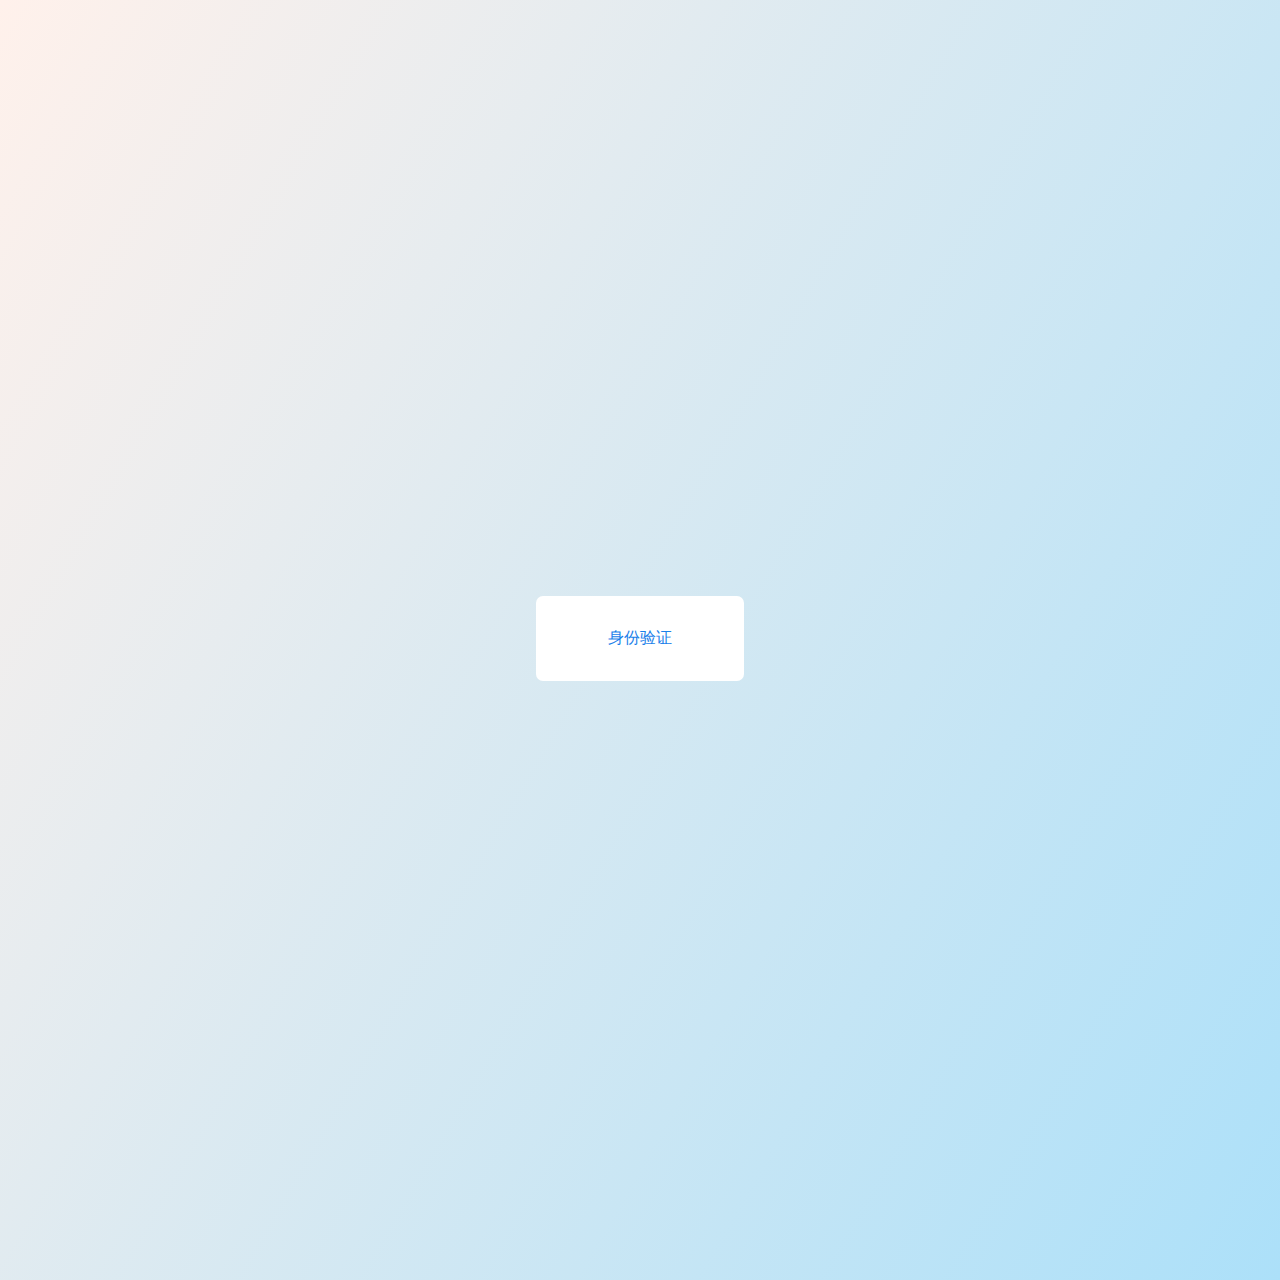
<file: src/main/webapp/index.html>
<!DOCTYPE html>
<html lang="zh" class="no-js">
<head>
	<meta charset="UTF-8">
	<meta http-equiv="X-UA-Compatible" content="IE=edge,chrome=1"> 
	<meta name="viewport" content="width=device-width, initial-scale=1.0">
	<title>登录</title>
	<link rel="stylesheet" type="text/css" href="static/css/base.css" />
	<script>document.documentElement.className="js";var supportsCssVars=function(){var e,t=document.createElement("style");return t.innerHTML="root: { --tmp-var: bold; }",document.head.appendChild(t),e=!!(window.CSS&&window.CSS.supports&&window.CSS.supports("font-weight","var(--tmp-var)")),t.parentNode.removeChild(t),e};supportsCssVars()||alert("Please view this demo in a modern browser that supports CSS Variables.");</script>
</head>
<body class="demo-1">
		<svg class="hidden">
			<symbol id="icon-arrow" viewBox="0 0 24 24">
				<title>arrow</title>
				<polygon points="6.3,12.8 20.9,12.8 20.9,11.2 6.3,11.2 10.2,7.2 9,6 3.1,12 9,18 10.2,16.8 "/>
			</symbol>
			<symbol id="icon-drop" viewBox="0 0 24 24">
				<title>drop</title>
				<path d="M12,21c-3.6,0-6.6-3-6.6-6.6C5.4,11,10.8,4,11.4,3.2C11.6,3.1,11.8,3,12,3s0.4,0.1,0.6,0.3c0.6,0.8,6.1,7.8,6.1,11.2C18.6,18.1,15.6,21,12,21zM12,4.8c-1.8,2.4-5.2,7.4-5.2,9.6c0,2.9,2.3,5.2,5.2,5.2s5.2-2.3,5.2-5.2C17.2,12.2,13.8,7.3,12,4.8z"/><path d="M12,18.2c-0.4,0-0.7-0.3-0.7-0.7s0.3-0.7,0.7-0.7c1.3,0,2.4-1.1,2.4-2.4c0-0.4,0.3-0.7,0.7-0.7c0.4,0,0.7,0.3,0.7,0.7C15.8,16.5,14.1,18.2,12,18.2z"/>
			</symbol>
			<svg id="icon-github" viewBox="0 0 33 33">
				<title>github</title>
				<path d="M16.608.455C7.614.455.32 7.748.32 16.745c0 7.197 4.667 13.302 11.14 15.456.815.15 1.112-.353 1.112-.785 0-.386-.014-1.411-.022-2.77-4.531.984-5.487-2.184-5.487-2.184-.741-1.882-1.809-2.383-1.809-2.383-1.479-1.01.112-.99.112-.99 1.635.115 2.495 1.679 2.495 1.679 1.453 2.489 3.813 1.77 4.741 1.353.148-1.052.569-1.77 1.034-2.177-3.617-.411-7.42-1.809-7.42-8.051 0-1.778.635-3.233 1.677-4.371-.168-.412-.727-2.069.16-4.311 0 0 1.367-.438 4.479 1.67a15.602 15.602 0 0 1 4.078-.549 15.62 15.62 0 0 1 4.078.549c3.11-2.108 4.475-1.67 4.475-1.67.889 2.242.33 3.899.163 4.311C26.37 12.66 27 14.115 27 15.893c0 6.258-3.809 7.635-7.437 8.038.584.503 1.105 1.497 1.105 3.017 0 2.177-.02 3.934-.02 4.468 0 .436.294.943 1.12.784 6.468-2.159 11.131-8.26 11.131-15.455 0-8.997-7.294-16.29-16.291-16.29"></path>
			</svg>
			<svg id="icon-rewind" viewBox="0 0 36 20">
				<title>rewind</title>
				<path d="M16.315.061c.543 0 .984.44.984.984v17.217c0 .543-.44.983-.984.983L.328 10.391s-.738-.738 0-1.476C1.066 8.178 16.315.061 16.315.061zM35.006.061c.543 0 .984.44.984.984v17.217c0 .543-.44.984-.984.984L19.019 10.39s-.738-.738 0-1.475C19.757 8.178 35.006.06 35.006.06z"/>
			</svg>
		</svg>
		<main>
			</div>
			<div class="grid" style="background-color: white;">

				<div class="grid__item theme-11">
					<button class="action"><svg class="icon icon--rewind"><use xlink:href="#icon-rewind"></use></svg></button>
					<button class="particles-button" onclick="work()">身份验证</button>
				</div>

			</div>
		</main>
		<script src='static/js/anime.min.js'></script>
	    <script src='static/js/particles.js'></script>
	    <script src='static/js/demo.js'></script>
	</body>
</html>
<script src="//g.alicdn.com/dingding/dingtalk-jsapi/2.0.57/dingtalk.open.js"></script>
<script>


	dd.config({
		agentId: '${config.agentId}', // 必填，微应用ID
		corpId: '${config.corpId}',//必填，企业ID
		timeStamp: ${config.timeStamp}, // 必填，生成签名的时间戳
		nonceStr: '${config.nonceStr}', // 必填，生成签名的随机串
		signature: '${config.signature}', // 必填，签名
		type:0,   //选填。0表示微应用的jsapi,1表示服务窗的jsapi；不填默认为0。该参数从dingtalk.js的0.8.3版本开始支持
		jsApiList : [
			'runtime.info',
			'biz.contact.choose',
			'device.notification.confirm',
			'device.notification.alert',
			'device.notification.prompt',
			'biz.ding.post',
			'device.geolocation.get'
		] // 必填，需要使用的jsapi列表，注意：不要带dd。
	});

	var code = '';
	dd.ready(function() {
		dd.runtime.permission.requestAuthCode({
			corpId: "ding3b3dcea5f0fbedba35c2f4657eb6378f", // 企业id
			onSuccess: function (info) {
				code = info.code // 通过该免登授权码可以获取用户身份
			}});
	});

	function work() {
		window.location.href = "genergy/getWork?code="+code;
	}
</script>
</file>
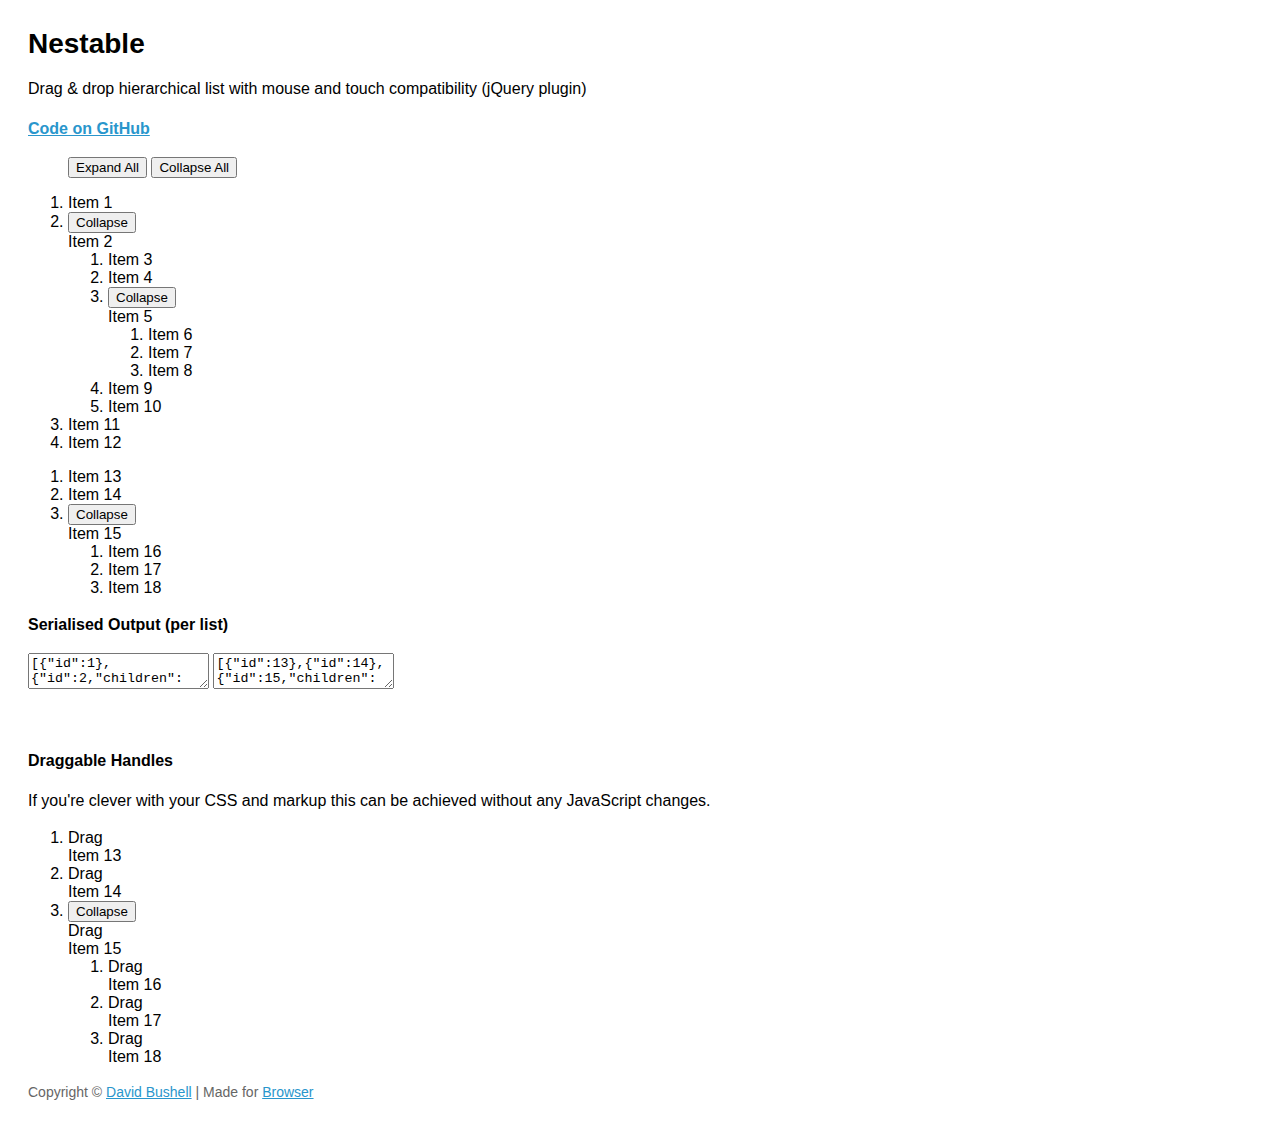
<file: src/main/webapp/static/js/nestable/index.html>
<!DOCTYPE html>
<!--[if lt IE 7]> <html lang="en" class="lt-ie9 lt-ie8 lt-ie7"> <![endif]-->
<!--[if IE 7]>    <html lang="en" class="lt-ie9 lt-ie8"> <![endif]-->
<!--[if IE 8]>    <html lang="en" class="lt-ie9"> <![endif]-->
<!--[if IE 9]>    <html lang="en" class="ie9"> <![endif]-->
<!--[if gt IE 9]><!--> <html lang="en"> <!--<![endif]-->
<head>
    <meta charset="utf-8">
    <meta name="viewport" content="width=device-width, initial-scale=1, minimum-scale=1">
    <title>Nestable</title>
    <style type="text/css">

.cf:after { visibility: hidden; display: block; font-size: 0; content: " "; clear: both; height: 0; }
* html .cf { zoom: 1; }
*:first-child+html .cf { zoom: 1; }

html { margin: 0; padding: 0; }
body { font-size: 100%; margin: 0; padding: 1.75em; font-family: 'Helvetica Neue', Arial, sans-serif; }

h1 { font-size: 1.75em; margin: 0 0 0.6em 0; }

a { color: #2996cc; }
a:hover { text-decoration: none; }

p { line-height: 1.5em; }
.small { color: #666; font-size: 0.875em; }
.large { font-size: 1.25em; }



    </style>
</head>
<body>

    <h1>Nestable</h1>

    <p>Drag &amp; drop hierarchical list with mouse and touch compatibility (jQuery plugin)</p>

    <p><strong><a href="https://github.com/dbushell/Nestable">Code on GitHub</a></strong></p>

    <menu id="nestable-menu">
        <button type="button" data-action="expand-all">Expand All</button>
        <button type="button" data-action="collapse-all">Collapse All</button>
    </menu>

    <div class="cf nestable-lists">

        <div class="dd" id="nestable">
            <ol class="dd-list">
                <li class="dd-item" data-id="1">
                    <div class="dd-handle">Item 1</div>
                </li>
                <li class="dd-item" data-id="2">
                    <div class="dd-handle">Item 2</div>
                    <ol class="dd-list">
                        <li class="dd-item" data-id="3"><div class="dd-handle">Item 3</div></li>
                        <li class="dd-item" data-id="4"><div class="dd-handle">Item 4</div></li>
                        <li class="dd-item" data-id="5">
                            <div class="dd-handle">Item 5</div>
                            <ol class="dd-list">
                                <li class="dd-item" data-id="6"><div class="dd-handle">Item 6</div></li>
                                <li class="dd-item" data-id="7"><div class="dd-handle">Item 7</div></li>
                                <li class="dd-item" data-id="8"><div class="dd-handle">Item 8</div></li>
                            </ol>
                        </li>
                        <li class="dd-item" data-id="9"><div class="dd-handle">Item 9</div></li>
                        <li class="dd-item" data-id="10"><div class="dd-handle">Item 10</div></li>
                    </ol>
                </li>
                <li class="dd-item" data-id="11">
                    <div class="dd-handle">Item 11</div>
                </li>
                <li class="dd-item" data-id="12">
                    <div class="dd-handle">Item 12</div>
                </li>
            </ol>
        </div>

        <div class="dd" id="nestable2">
            <ol class="dd-list">
                <li class="dd-item" data-id="13">
                    <div class="dd-handle">Item 13</div>
                </li>
                <li class="dd-item" data-id="14">
                    <div class="dd-handle">Item 14</div>
                </li>
                <li class="dd-item" data-id="15">
                    <div class="dd-handle">Item 15</div>
                    <ol class="dd-list">
                        <li class="dd-item" data-id="16"><div class="dd-handle">Item 16</div></li>
                        <li class="dd-item" data-id="17"><div class="dd-handle">Item 17</div></li>
                        <li class="dd-item" data-id="18"><div class="dd-handle">Item 18</div></li>
                    </ol>
                </li>
            </ol>
        </div>

    </div>

    <p><strong>Serialised Output (per list)</strong></p>

    <textarea id="nestable-output"></textarea>
    <textarea id="nestable2-output"></textarea>

    <p>&nbsp;</p>

    <div class="cf nestable-lists">

    <p><strong>Draggable Handles</strong></p>

    <p>If you're clever with your CSS and markup this can be achieved without any JavaScript changes.</p>

        <div class="dd" id="nestable3">
            <ol class="dd-list">
                <li class="dd-item dd3-item" data-id="13">
                    <div class="dd-handle dd3-handle">Drag</div><div class="dd3-content">Item 13</div>
                </li>
                <li class="dd-item dd3-item" data-id="14">
                    <div class="dd-handle dd3-handle">Drag</div><div class="dd3-content">Item 14</div>
                </li>
                <li class="dd-item dd3-item" data-id="15">
                    <div class="dd-handle dd3-handle">Drag</div><div class="dd3-content">Item 15</div>
                    <ol class="dd-list">
                        <li class="dd-item dd3-item" data-id="16">
                            <div class="dd-handle dd3-handle">Drag</div><div class="dd3-content">Item 16</div>
                        </li>
                        <li class="dd-item dd3-item" data-id="17">
                            <div class="dd-handle dd3-handle">Drag</div><div class="dd3-content">Item 17</div>
                        </li>
                        <li class="dd-item dd3-item" data-id="18">
                            <div class="dd-handle dd3-handle">Drag</div><div class="dd3-content">Item 18</div>
                        </li>
                    </ol>
                </li>
            </ol>
        </div>

    </div>

    <p class="small">Copyright &copy; <a href="http://dbushell.com/">David Bushell</a> | Made for <a href="http://www.browserlondon.com/">Browser</a></p>

<script src="http://ajax.googleapis.com/ajax/libs/jquery/1.7.2/jquery.min.js"></script>
<script src="jquery.nestable.js"></script>
<script>

$(document).ready(function()
{

    var updateOutput = function(e)
    {
        var list   = e.length ? e : $(e.target),
            output = list.data('output');
        if (window.JSON) {
            output.val(window.JSON.stringify(list.nestable('serialize')));//, null, 2));
        } else {
            output.val('JSON browser support required for this demo.');
        }
    };

    // activate Nestable for list 1
    $('#nestable').nestable({
        group: 1
    })
    .on('change', updateOutput);
    
    // activate Nestable for list 2
    $('#nestable2').nestable({
        group: 1
    })
    .on('change', updateOutput);

    // output initial serialised data
    updateOutput($('#nestable').data('output', $('#nestable-output')));
    updateOutput($('#nestable2').data('output', $('#nestable2-output')));

    $('#nestable-menu').on('click', function(e)
    {
        var target = $(e.target),
            action = target.data('action');
        if (action === 'expand-all') {
            $('.dd').nestable('expandAll');
        }
        if (action === 'collapse-all') {
            $('.dd').nestable('collapseAll');
        }
    });

    $('#nestable3').nestable();

});
</script>
</body>
</html>
</file>
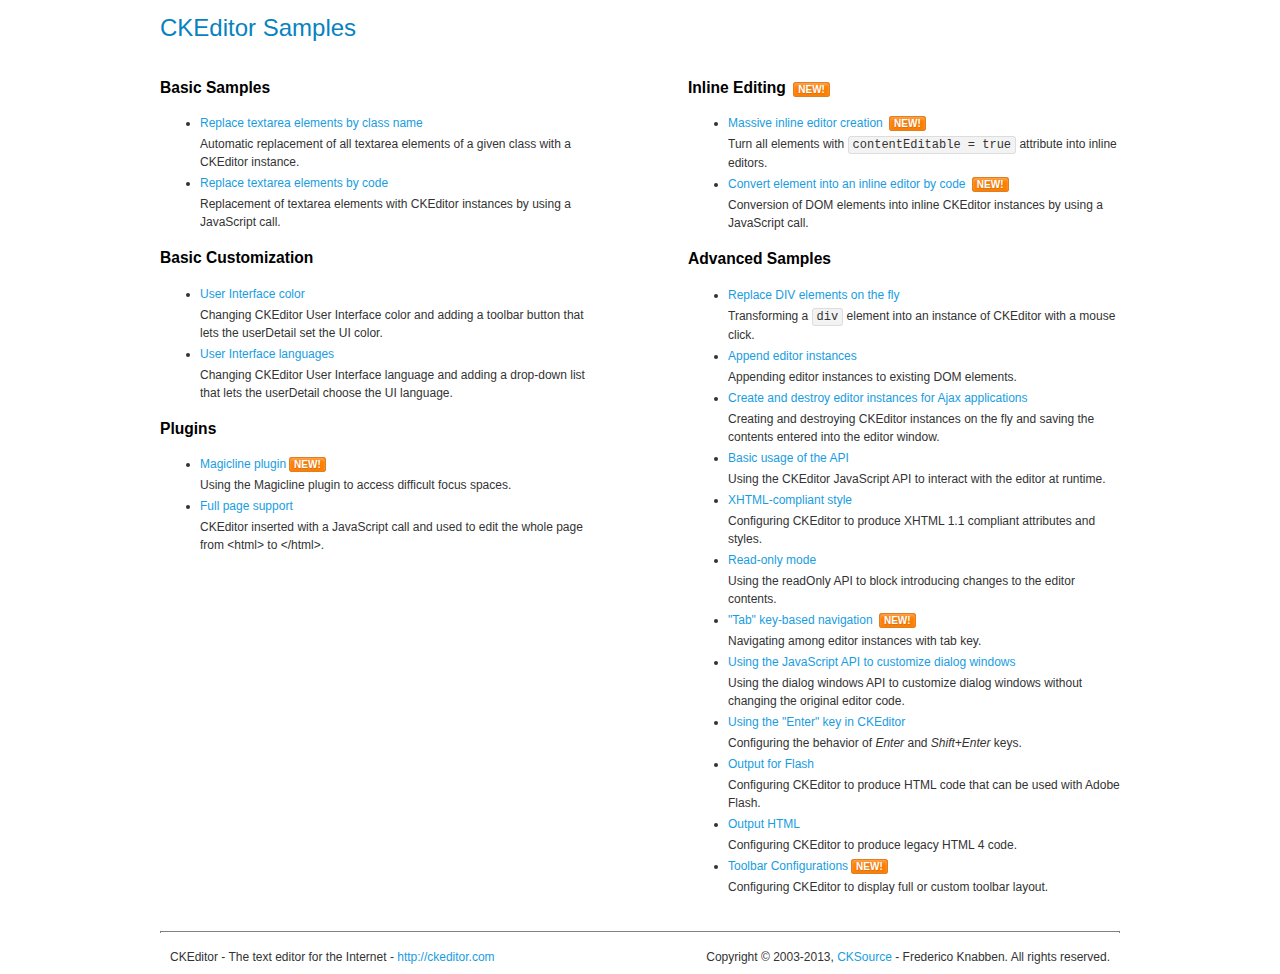
<file: src/main/webapp/static/js/ckeditor/samples/index.html>
<!DOCTYPE html>
<!--
Copyright (c) 2003-2013, CKSource - Frederico Knabben. All rights reserved.
For licensing, see LICENSE.html or http://ckeditor.com/license
-->
<html>
<head>
	<title>CKEditor Samples</title>
	<meta charset="utf-8">
	<link rel="stylesheet" href="sample.css">
</head>
<body>
	<h1 class="samples">
		CKEditor Samples
	</h1>
	<div class="twoColumns">
		<div class="twoColumnsLeft">
			<h2 class="samples">
				Basic Samples
			</h2>
			<dl class="samples">
				<dt><a class="samples" href="replacebyclass.html">Replace textarea elements by class name</a></dt>
				<dd>Automatic replacement of all textarea elements of a given class with a CKEditor instance.</dd>

				<dt><a class="samples" href="replacebycode.html">Replace textarea elements by code</a></dt>
				<dd>Replacement of textarea elements with CKEditor instances by using a JavaScript call.</dd>
			</dl>

			<h2 class="samples">
				Basic Customization
			</h2>
			<dl class="samples">
				<dt><a class="samples" href="uicolor.html">User Interface color</a></dt>
				<dd>Changing CKEditor User Interface color and adding a toolbar button that lets the userDetail set the UI color.</dd>

				<dt><a class="samples" href="uilanguages.html">User Interface languages</a></dt>
				<dd>Changing CKEditor User Interface language and adding a drop-down list that lets the userDetail choose the UI language.</dd>
			</dl>


			<h2 class="samples">Plugins</h2>
<dl class="samples">
<dt><a class="samples" href="plugins/magicline/magicline.html">Magicline plugin</a><span class="new">New!</span></dt>
<dd>Using the Magicline plugin to access difficult focus spaces.</dd>

<dt><a class="samples" href="plugins/wysiwygarea/fullpage.html">Full page support</a></dt>
<dd>CKEditor inserted with a JavaScript call and used to edit the whole page from &lt;html&gt; to &lt;/html&gt;.</dd>
</dl>
		</div>
		<div class="twoColumnsRight">
			<h2 class="samples">
				Inline Editing <span class="new">New!</span>
			</h2>
			<dl class="samples">
				<dt><a class="samples" href="inlineall.html">Massive inline editor creation</a> <span class="new">New!</span></dt>
				<dd>Turn all elements with <code>contentEditable = true</code> attribute into inline editors.</dd>

				<dt><a class="samples" href="inlinebycode.html">Convert element into an inline editor by code</a> <span class="new">New!</span></dt>
				<dd>Conversion of DOM elements into inline CKEditor instances by using a JavaScript call.</dd>

				
			</dl>

			<h2 class="samples">
				Advanced Samples
			</h2>
			<dl class="samples">
				<dt><a class="samples" href="divreplace.html">Replace DIV elements on the fly</a></dt>
				<dd>Transforming a <code>div</code> element into an instance of CKEditor with a mouse click.</dd>

				<dt><a class="samples" href="appendto.html">Append editor instances</a></dt>
				<dd>Appending editor instances to existing DOM elements.</dd>

				<dt><a class="samples" href="ajax.html">Create and destroy editor instances for Ajax applications</a></dt>
				<dd>Creating and destroying CKEditor instances on the fly and saving the contents entered into the editor window.</dd>

				<dt><a class="samples" href="api.html">Basic usage of the API</a></dt>
				<dd>Using the CKEditor JavaScript API to interact with the editor at runtime.</dd>

				<dt><a class="samples" href="xhtmlstyle.html">XHTML-compliant style</a></dt>
				<dd>Configuring CKEditor to produce XHTML 1.1 compliant attributes and styles.</dd>

				<dt><a class="samples" href="readonly.html">Read-only mode</a></dt>
				<dd>Using the readOnly API to block introducing changes to the editor contents.</dd>

				<dt><a class="samples" href="tabindex.html">"Tab" key-based navigation</a> <span class="new">New!</span></dt>
				<dd>Navigating among editor instances with tab key.</dd>


				
<dt><a class="samples" href="plugins/dialog/dialog.html">Using the JavaScript API to customize dialog windows</a></dt>
<dd>Using the dialog windows API to customize dialog windows without changing the original editor code.</dd>

<dt><a class="samples" href="plugins/enterkey/enterkey.html">Using the &quot;Enter&quot; key in CKEditor</a></dt>
<dd>Configuring the behavior of <em>Enter</em> and <em>Shift+Enter</em> keys.</dd>

<dt><a class="samples" href="plugins/htmlwriter/outputforflash.html">Output for Flash</a></dt>
<dd>Configuring CKEditor to produce HTML code that can be used with Adobe Flash.</dd>

<dt><a class="samples" href="plugins/htmlwriter/outputhtml.html">Output HTML</a></dt>
<dd>Configuring CKEditor to produce legacy HTML 4 code.</dd>

<dt><a class="samples" href="plugins/toolbar/toolbar.html">Toolbar Configurations</a><span class="new">New!</span></dt>
<dd>Configuring CKEditor to display full or custom toolbar layout.</dd>

			</dl>
		</div>
	</div>
	<div id="footer">
		<hr>
		<p>
			CKEditor - The text editor for the Internet - <a class="samples" href="http://ckeditor.com/">http://ckeditor.com</a>
		</p>
		<p id="copy">
			Copyright &copy; 2003-2013, <a class="samples" href="http://cksource.com/">CKSource</a> - Frederico Knabben. All rights reserved.
		</p>
	</div>
</body>
</html>
</file>
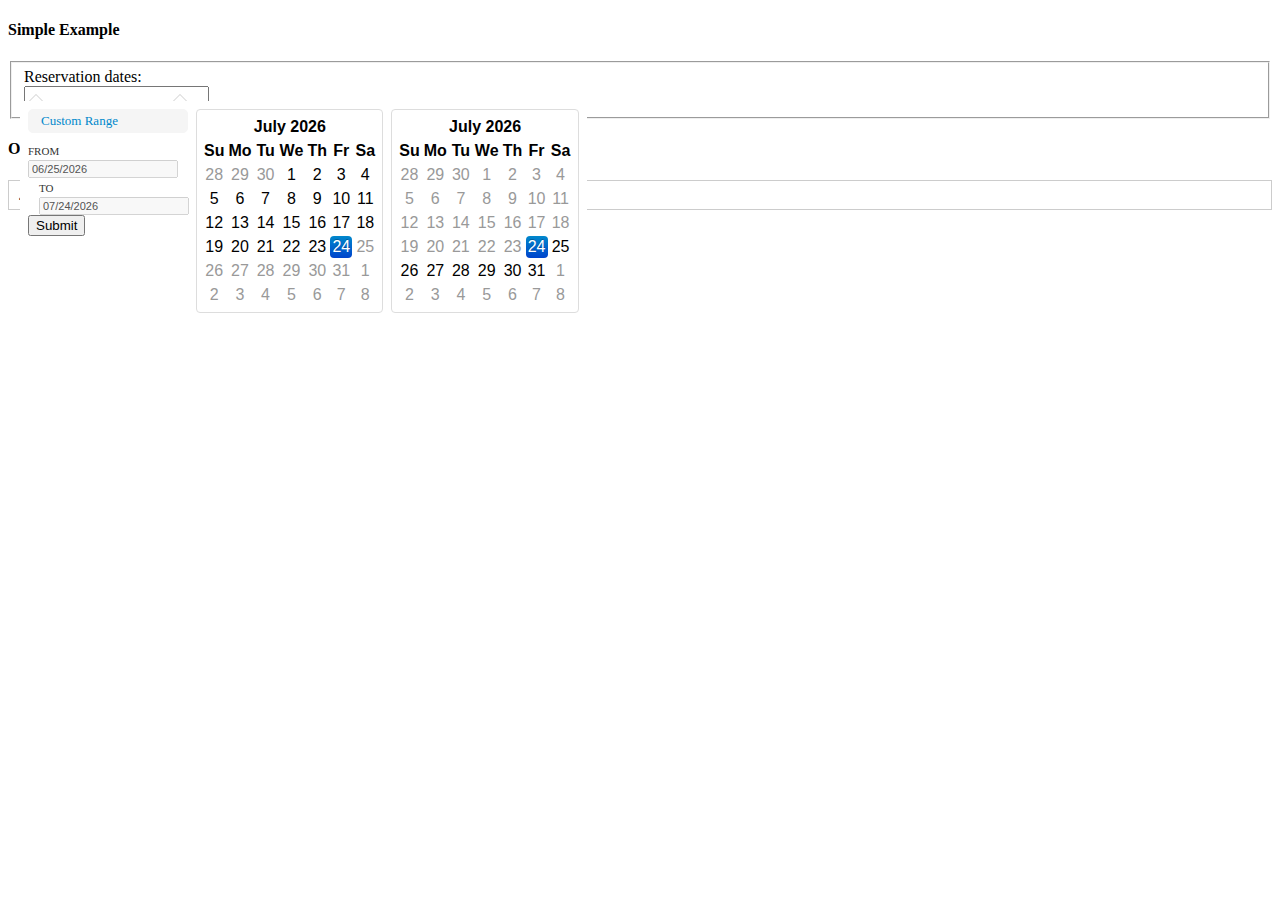
<file: src/main/webapp/static/js/bootstrap-daterangepicker/examples.html>
<!DOCTYPE html>
<html dir="ltr" lang="en-US">
   <head>
      <meta charset="UTF-8" />
      <title>A date range picker for Twitter Bootstrap</title>
      <link rel="stylesheet" type="text/css" media="all" href="http://twitter.github.com/bootstrap/assets/css/bootstrap.css" />
      <link rel="stylesheet" type="text/css" media="all" href="daterangepicker.css" />
      <script type="text/javascript" src="https://ajax.googleapis.com/ajax/libs/jquery/1.8.1/jquery.min.js"></script>
      <script type="text/javascript" src="date.js"></script>
      <script type="text/javascript" src="daterangepicker.js"></script>
   </head>
   <body>

      <div class="container">
         <div class="span12">

            <h4>Simple Example</h4>
            <div class="well">

               <form class="form-horizontal">
                 <fieldset>
                  <div class="control-group">
                    <label class="control-label" for="reservation">Reservation dates:</label>
                    <div class="controls">
                     <div class="input-prepend">
                       <span class="add-on"><i class="icon-calendar"></i></span><input type="text" name="reservation" id="reservation" />
                     </div>
                    </div>
                  </div>
                 </fieldset>
               </form>

               <script type="text/javascript">
               $(document).ready(function() {
                  $('#reservation').daterangepicker();
               });
               </script>

            </div>

            <h4>Options Usage Example</h4>

            <div class="well">

               <div id="reportrange" class="pull-right" style="background: #fff; cursor: pointer; padding: 5px 10px; border: 1px solid #ccc">
                  <i class="icon-calendar icon-large"></i>
                  <span></span> <b class="caret" style="margin-top: 8px"></b>
               </div>

               <script type="text/javascript">
               $(document).ready(function() {
                  $('#reportrange').daterangepicker(
                     {
                        ranges: {
                           'Today': ['today', 'today'],
                           'Yesterday': ['yesterday', 'yesterday'],
                           'Last 7 Days': [Date.today().add({ days: -6 }), 'today'],
                           'Last 30 Days': [Date.today().add({ days: -29 }), 'today'],
                           'This Month': [Date.today().moveToFirstDayOfMonth(), Date.today().moveToLastDayOfMonth()],
                           'Last Month': [Date.today().moveToFirstDayOfMonth().add({ months: -1 }), Date.today().moveToFirstDayOfMonth().add({ days: -1 })]
                        },
                        opens: 'left',
                        format: 'MM/dd/yyyy',
                        separator: ' to ',
                        startDate: Date.today().add({ days: -29 }),
                        endDate: Date.today(),
                        minDate: '01/01/2012',
                        maxDate: '12/31/2013',
                        locale: {
                            applyLabel: 'Submit',
                            fromLabel: 'From',
                            toLabel: 'To',
                            customRangeLabel: 'Custom Range',
                            daysOfWeek: ['Su', 'Mo', 'Tu', 'We', 'Th', 'Fr','Sa'],
                            monthNames: ['January', 'February', 'March', 'April', 'May', 'June', 'July', 'August', 'September', 'October', 'November', 'December'],
                            firstDay: 1
                        },
                        showWeekNumbers: true,
                        buttonClasses: ['btn-danger']
                     }, 
                     function(start, end) {
                        $('#reportrange span').html(start.toString('MMMM d, yyyy') + ' - ' + end.toString('MMMM d, yyyy'));
                     }
                  );

                  //Set the initial state of the picker label
                  $('#reportrange span').html(Date.today().add({ days: -29 }).toString('MMMM d, yyyy') + ' - ' + Date.today().toString('MMMM d, yyyy'));

               });
               </script>

            </div>

         </div>
      </div>

   </body>
</html>
</file>
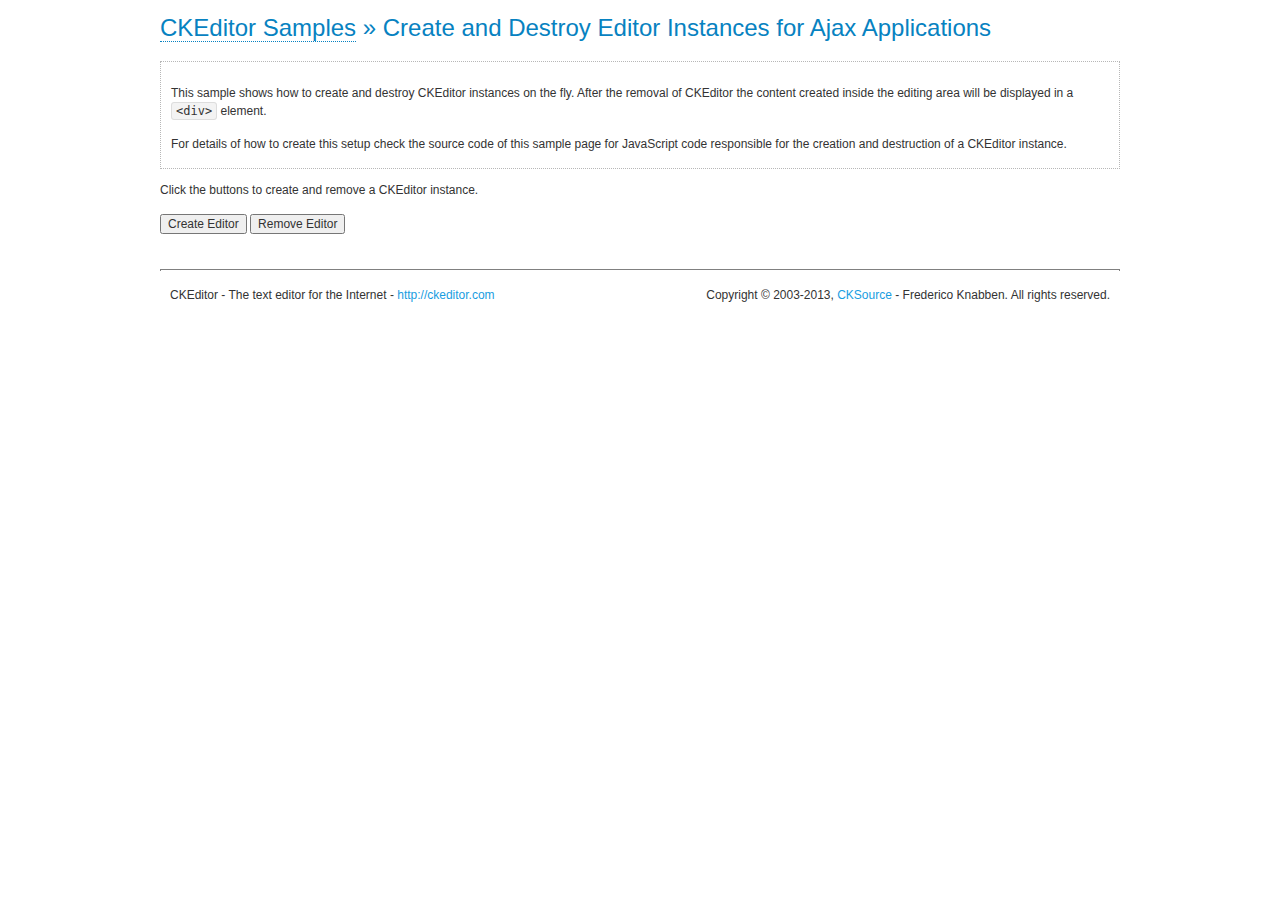
<file: src/main/webapp/static/js/ckeditor/samples/ajax.html>
<!DOCTYPE html>
<!--
Copyright (c) 2003-2013, CKSource - Frederico Knabben. All rights reserved.
For licensing, see LICENSE.html or http://ckeditor.com/license
-->
<html>
<head>
	<title>Ajax &mdash; CKEditor Sample</title>
	<meta charset="utf-8">
	<script src="../ckeditor.js"></script>
	<link rel="stylesheet" href="sample.css">
	<script>

		var editor, html = '';

		function createEditor() {
			if ( editor )
				return;

			// Create a new editor inside the <div id="editor">, setting its value to html
			var config = {};
			editor = CKEDITOR.appendTo( 'editor', config, html );
		}

		function removeEditor() {
			if ( !editor )
				return;

			// Retrieve the editor contents. In an Ajax application, this data would be
			// sent to the server or used in any other way.
			document.getElementById( 'editorcontents' ).innerHTML = html = editor.getData();
			document.getElementById( 'contents' ).style.display = '';

			// Destroy the editor.
			editor.destroy();
			editor = null;
		}

	</script>
</head>
<body>
	<h1 class="samples">
		<a href="index.html">CKEditor Samples</a> &raquo; Create and Destroy Editor Instances for Ajax Applications
	</h1>
	<div class="description">
		<p>
			This sample shows how to create and destroy CKEditor instances on the fly. After the removal of CKEditor the content created inside the editing
			area will be displayed in a <code>&lt;div&gt;</code> element.
		</p>
		<p>
			For details of how to create this setup check the source code of this sample page
			for JavaScript code responsible for the creation and destruction of a CKEditor instance.
		</p>
	</div>
	<p>Click the buttons to create and remove a CKEditor instance.</p>
	<p>
		<input onclick="createEditor();" type="button" value="Create Editor">
		<input onclick="removeEditor();" type="button" value="Remove Editor">
	</p>
	<!-- This div will hold the editor. -->
	<div id="editor">
	</div>
	<div id="contents" style="display: none">
		<p>
			Edited Contents:
		</p>
		<!-- This div will be used to display the editor contents. -->
		<div id="editorcontents">
		</div>
	</div>
	<div id="footer">
		<hr>
		<p>
			CKEditor - The text editor for the Internet - <a class="samples" href="http://ckeditor.com/">http://ckeditor.com</a>
		</p>
		<p id="copy">
			Copyright &copy; 2003-2013, <a class="samples" href="http://cksource.com/">CKSource</a> - Frederico
			Knabben. All rights reserved.
		</p>
	</div>
</body>
</html>
</file>
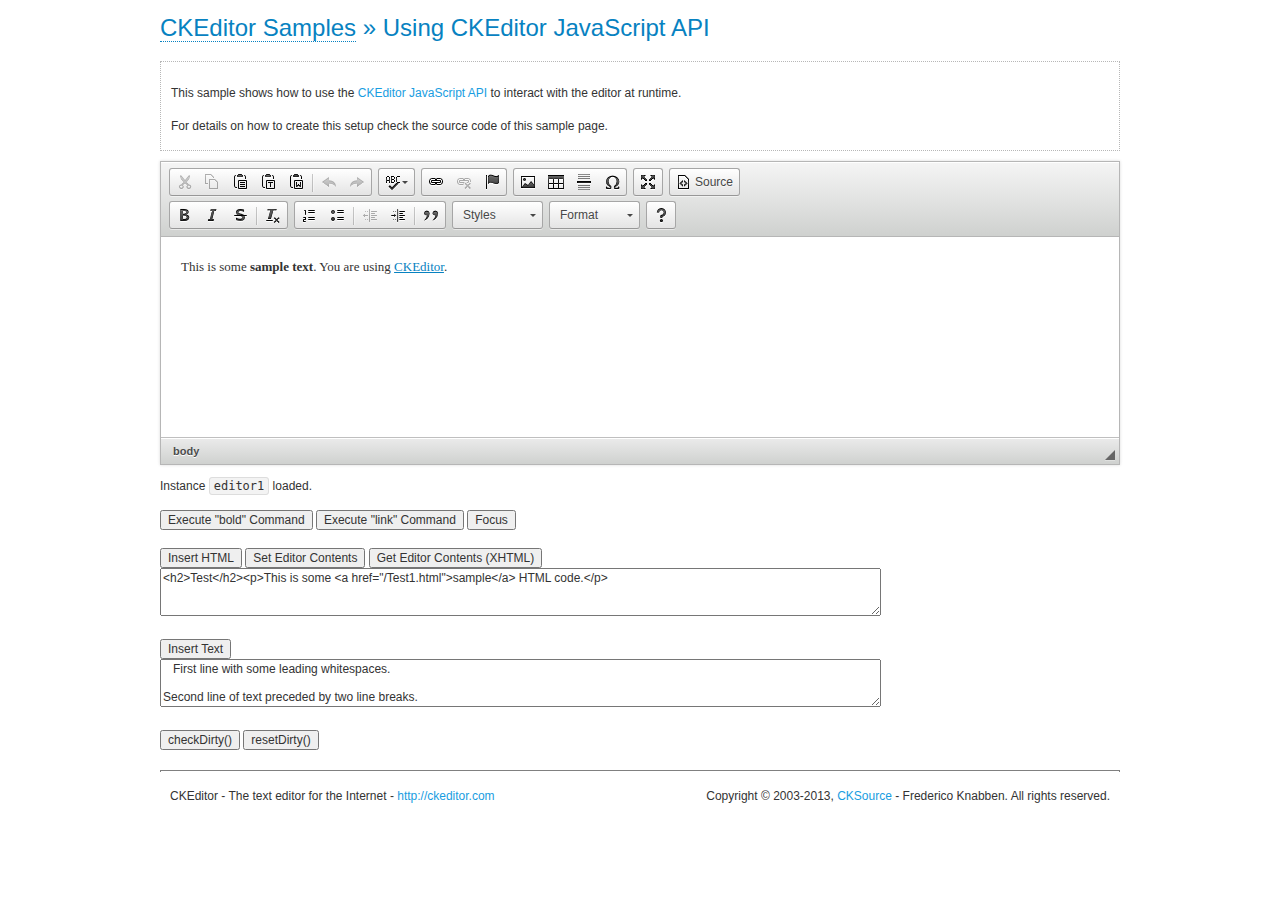
<file: src/main/webapp/static/js/ckeditor/samples/api.html>
<!DOCTYPE html>
<!--
Copyright (c) 2003-2013, CKSource - Frederico Knabben. All rights reserved.
For licensing, see LICENSE.html or http://ckeditor.com/license
-->
<html>
<head>
	<meta charset="utf-8">
	<title>API Usage &mdash; CKEditor Sample</title>
	<script src="../ckeditor.js"></script>
	<link href="sample.css" rel="stylesheet">
	<script>

// The instanceReady event is fired, when an instance of CKEditor has finished
// its initialization.
CKEDITOR.on( 'instanceReady', function( ev ) {
	// Show the editor name and description in the browser status bar.
	document.getElementById( 'eMessage' ).innerHTML = 'Instance <code>' + ev.editor.name + '<\/code> loaded.';

	// Show this sample buttons.
	document.getElementById( 'eButtons' ).style.display = 'block';
});

function InsertHTML() {
	// Get the editor instance that we want to interact with.
	var editor = CKEDITOR.instances.editor1;
	var value = document.getElementById( 'htmlArea' ).value;

	// Check the active editing mode.
	if ( editor.mode == 'wysiwyg' )
	{
		// Insert HTML code.
		// http://docs.ckeditor.com/#!/api/CKEDITOR.editor-method-insertHtml
		editor.insertHtml( value );
	}
	else
		alert( 'You must be in WYSIWYG mode!' );
}

function InsertText() {
	// Get the editor instance that we want to interact with.
	var editor = CKEDITOR.instances.editor1;
	var value = document.getElementById( 'txtArea' ).value;

	// Check the active editing mode.
	if ( editor.mode == 'wysiwyg' )
	{
		// Insert as plain text.
		// http://docs.ckeditor.com/#!/api/CKEDITOR.editor-method-insertText
		editor.insertText( value );
	}
	else
		alert( 'You must be in WYSIWYG mode!' );
}

function SetContents() {
	// Get the editor instance that we want to interact with.
	var editor = CKEDITOR.instances.editor1;
	var value = document.getElementById( 'htmlArea' ).value;

	// Set editor contents (replace current contents).
	// http://docs.ckeditor.com/#!/api/CKEDITOR.editor-method-setData
	editor.setData( value );
}

function GetContents() {
	// Get the editor instance that you want to interact with.
	var editor = CKEDITOR.instances.editor1;

	// Get editor contents
	// http://docs.ckeditor.com/#!/api/CKEDITOR.editor-method-getData
	alert( editor.getData() );
}

function ExecuteCommand( commandName ) {
	// Get the editor instance that we want to interact with.
	var editor = CKEDITOR.instances.editor1;

	// Check the active editing mode.
	if ( editor.mode == 'wysiwyg' )
	{
		// Execute the command.
		// http://docs.ckeditor.com/#!/api/CKEDITOR.editor-method-execCommand
		editor.execCommand( commandName );
	}
	else
		alert( 'You must be in WYSIWYG mode!' );
}

function CheckDirty() {
	// Get the editor instance that we want to interact with.
	var editor = CKEDITOR.instances.editor1;
	// Checks whether the current editor contents present changes when compared
	// to the contents loaded into the editor at startup
	// http://docs.ckeditor.com/#!/api/CKEDITOR.editor-method-checkDirty
	alert( editor.checkDirty() );
}

function ResetDirty() {
	// Get the editor instance that we want to interact with.
	var editor = CKEDITOR.instances.editor1;
	// Resets the "dirty state" of the editor (see CheckDirty())
	// http://docs.ckeditor.com/#!/api/CKEDITOR.editor-method-resetDirty
	editor.resetDirty();
	alert( 'The "IsDirty" status has been reset' );
}

function Focus() {
	CKEDITOR.instances.editor1.focus();
}

function onFocus() {
	document.getElementById( 'eMessage' ).innerHTML = '<b>' + this.name + ' is focused </b>';
}

function onBlur() {
	document.getElementById( 'eMessage' ).innerHTML = this.name + ' lost focus';
}

	</script>

</head>
<body>
	<h1 class="samples">
		<a href="index.html">CKEditor Samples</a> &raquo; Using CKEditor JavaScript API
	</h1>
	<div class="description">
	<p>
		This sample shows how to use the
		<a class="samples" href="http://docs.ckeditor.com/#!/api/CKEDITOR.editor">CKEditor JavaScript API</a>
		to interact with the editor at runtime.
	</p>
	<p>
		For details on how to create this setup check the source code of this sample page.
	</p>
	</div>

	<!-- This <div> holds alert messages to be display in the sample page. -->
	<div id="alerts">
		<noscript>
			<p>
				<strong>CKEditor requires JavaScript to run</strong>. In a browser with no JavaScript
				support, like yours, you should still see the contents (HTML data) and you should
				be able to edit it normally, without a rich editor interface.
			</p>
		</noscript>
	</div>
	<form action="../../../samples/sample_posteddata.php" method="post">
		<textarea cols="100" id="editor1" name="editor1" rows="10">&lt;p&gt;This is some &lt;strong&gt;sample text&lt;/strong&gt;. You are using &lt;a href="http://ckeditor.com/"&gt;CKEditor&lt;/a&gt;.&lt;/p&gt;</textarea>

		<script>
			// Replace the <textarea id="editor1"> with an CKEditor instance.
			CKEDITOR.replace( 'editor1', {
				on: {
					focus: onFocus,
					blur: onBlur,

					// Check for availability of corresponding plugins.
					pluginsLoaded: function( evt ) {
						var doc = CKEDITOR.document, ed = evt.editor;
						if ( !ed.getCommand( 'bold' ) )
							doc.getById( 'exec-bold' ).hide();
						if ( !ed.getCommand( 'link' ) )
							doc.getById( 'exec-link' ).hide();
					}
				}
			});
		</script>

		<p id="eMessage">
		</p>

		<div id="eButtons" style="display: none">
			<input id="exec-bold" onclick="ExecuteCommand('bold');" type="button" value="Execute &quot;bold&quot; Command">
			<input id="exec-link" onclick="ExecuteCommand('link');" type="button" value="Execute &quot;link&quot; Command">
			<input onclick="Focus();" type="button" value="Focus">
			<br><br>
			<input onclick="InsertHTML();" type="button" value="Insert HTML">
			<input onclick="SetContents();" type="button" value="Set Editor Contents">
			<input onclick="GetContents();" type="button" value="Get Editor Contents (XHTML)">
			<br>
			<textarea cols="100" id="htmlArea" rows="3">&lt;h2&gt;Test&lt;/h2&gt;&lt;p&gt;This is some &lt;a href="/Test1.html"&gt;sample&lt;/a&gt; HTML code.&lt;/p&gt;</textarea>
			<br>
			<br>
			<input onclick="InsertText();" type="button" value="Insert Text">
			<br>
			<textarea cols="100" id="txtArea" rows="3">   First line with some leading whitespaces.

Second line of text preceded by two line breaks.</textarea>
			<br>
			<br>
			<input onclick="CheckDirty();" type="button" value="checkDirty()">
			<input onclick="ResetDirty();" type="button" value="resetDirty()">
		</div>
	</form>
	<div id="footer">
		<hr>
		<p>
			CKEditor - The text editor for the Internet - <a class="samples" href="http://ckeditor.com/">http://ckeditor.com</a>
		</p>
		<p id="copy">
			Copyright &copy; 2003-2013, <a class="samples" href="http://cksource.com/">CKSource</a> - Frederico
			Knabben. All rights reserved.
		</p>
	</div>
</body>
</html>
</file>
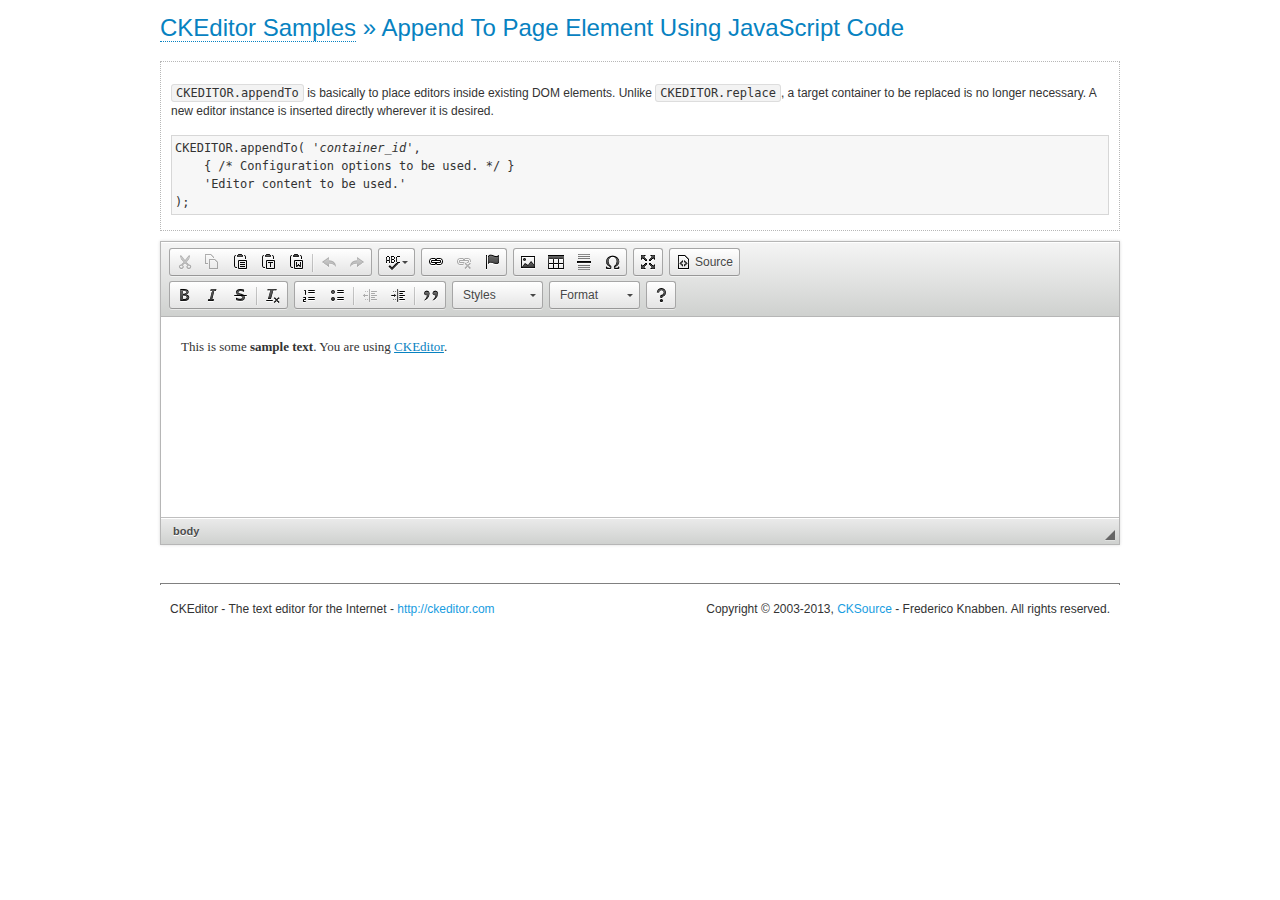
<file: src/main/webapp/static/js/ckeditor/samples/appendto.html>
<!DOCTYPE html>
<!--
Copyright (c) 2003-2013, CKSource - Frederico Knabben. All rights reserved.
For licensing, see LICENSE.html or http://ckeditor.com/license
-->
<html>
<head>
	<title>CKEDITOR.appendTo &mdash; CKEditor Sample</title>
	<meta charset="utf-8">
	<script src="../ckeditor.js"></script>
	<link rel="stylesheet" href="sample.css">
</head>
<body>
	<h1 class="samples">
		<a href="index.html">CKEditor Samples</a> &raquo; Append To Page Element Using JavaScript Code
	</h1>
	<div id="section1">
		<div class="description">
			<p>
				<code>CKEDITOR.appendTo</code> is basically to place editors
				inside existing DOM elements. Unlike <code>CKEDITOR.replace</code>,
				a target container to be replaced is no longer necessary. A new editor
				instance is inserted directly wherever it is desired.
			</p>
<pre class="samples">CKEDITOR.appendTo( '<em>container_id</em>',
	{ /* Configuration options to be used. */ }
	'Editor content to be used.'
);</pre>
		</div>
		<script>

			// This call can be placed at any point after the
			// <textarea>, or inside a <head><script> in a
			// window.onload event handler.

			// Replace the <textarea id="editor"> with an CKEditor
			// instance, using default configurations.
			CKEDITOR.appendTo( 'section1',
				null,
				'<p>This is some <strong>sample text</strong>. You are using <a href="http://ckeditor.com/">CKEditor</a>.</p>'
			);

		</script>
	</div>
	<br>
	<div id="footer">
		<hr>
		<p>
			CKEditor - The text editor for the Internet - <a class="samples" href="http://ckeditor.com/">http://ckeditor.com</a>
		</p>
		<p id="copy">
			Copyright &copy; 2003-2013, <a class="samples" href="http://cksource.com/">CKSource</a> - Frederico
			Knabben. All rights reserved.
		</p>
	</div>
</body>
</html>
</file>
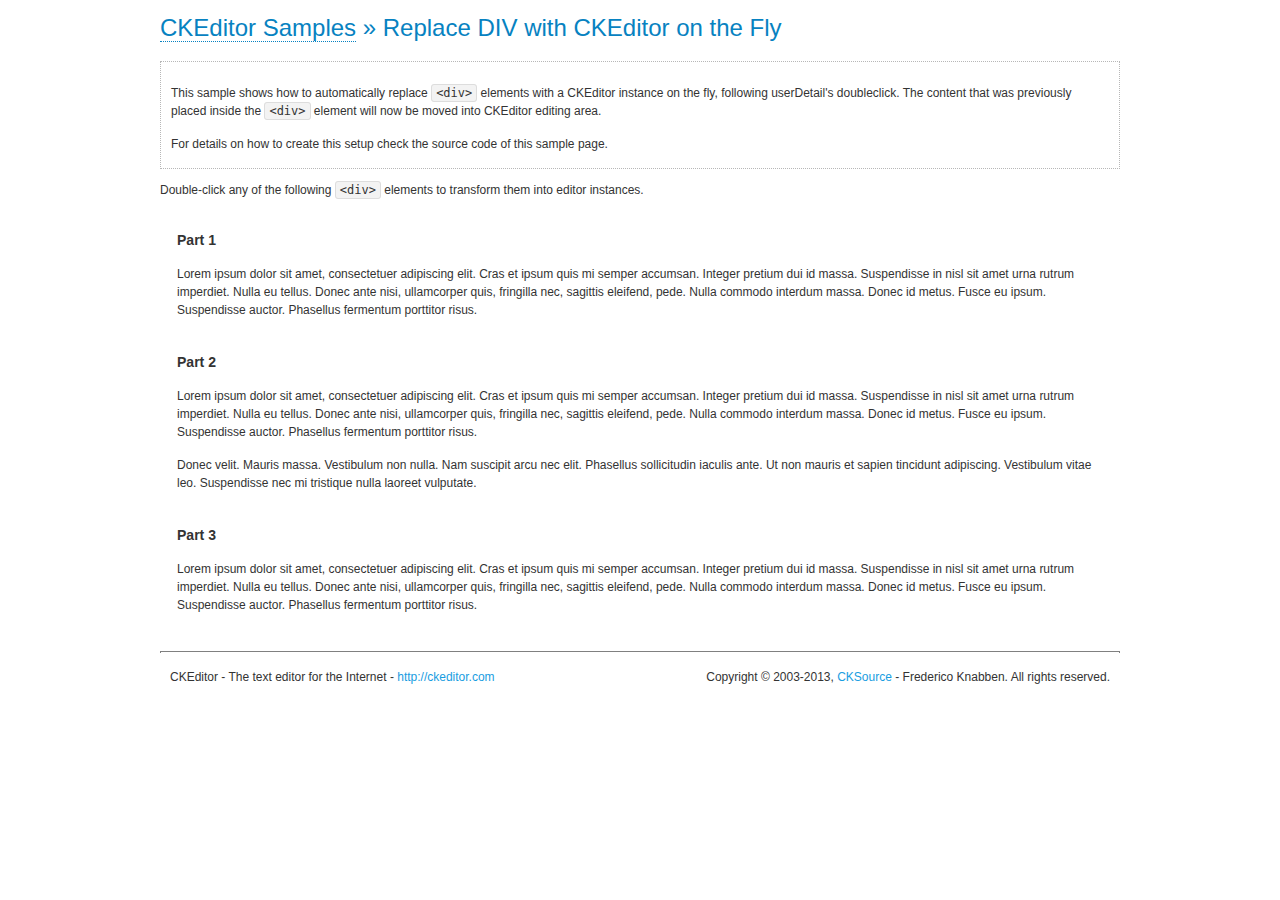
<file: src/main/webapp/static/js/ckeditor/samples/divreplace.html>
<!DOCTYPE html>
<!--
Copyright (c) 2003-2013, CKSource - Frederico Knabben. All rights reserved.
For licensing, see LICENSE.html or http://ckeditor.com/license
-->
<html>
<head>
	<title>Replace DIV &mdash; CKEditor Sample</title>
	<meta charset="utf-8">
	<script src="../ckeditor.js"></script>
	<link href="sample.css" rel="stylesheet">
	<style>

		div.editable
		{
			border: solid 2px Transparent;
			padding-left: 15px;
			padding-right: 15px;
		}

		div.editable:hover
		{
			border-color: black;
		}

	</style>
	<script>

		// Uncomment the following code to test the "Timeout Loading Method".
		// CKEDITOR.loadFullCoreTimeout = 5;

		window.onload = function() {
			// Listen to the double click event.
			if ( window.addEventListener )
				document.body.addEventListener( 'dblclick', onDoubleClick, false );
			else if ( window.attachEvent )
				document.body.attachEvent( 'ondblclick', onDoubleClick );

		};

		function onDoubleClick( ev ) {
			// Get the element which fired the event. This is not necessarily the
			// element to which the event has been attached.
			var element = ev.target || ev.srcElement;

			// Find out the div that holds this element.
			var name;

			do {
				element = element.parentNode;
			}
			while ( element && ( name = element.nodeName.toLowerCase() ) &&
				( name != 'div' || element.className.indexOf( 'editable' ) == -1 ) && name != 'body' );

			if ( name == 'div' && element.className.indexOf( 'editable' ) != -1 )
				replaceDiv( element );
		}

		var editor;

		function replaceDiv( div ) {
			if ( editor )
				editor.destroy();

			editor = CKEDITOR.replace( div );
		}

	</script>
</head>
<body>
	<h1 class="samples">
		<a href="index.html">CKEditor Samples</a> &raquo; Replace DIV with CKEditor on the Fly
	</h1>
	<div class="description">
		<p>
			This sample shows how to automatically replace <code>&lt;div&gt;</code> elements
			with a CKEditor instance on the fly, following userDetail's doubleclick. The content
			that was previously placed inside the <code>&lt;div&gt;</code> element will now
			be moved into CKEditor editing area.
		</p>
		<p>
			For details on how to create this setup check the source code of this sample page.
		</p>
	</div>
	<p>
		Double-click any of the following <code>&lt;div&gt;</code> elements to transform them into
		editor instances.
	</p>
	<div class="editable">
		<h3>
			Part 1
		</h3>
		<p>
			Lorem ipsum dolor sit amet, consectetuer adipiscing elit. Cras et ipsum quis mi
			semper accumsan. Integer pretium dui id massa. Suspendisse in nisl sit amet urna
			rutrum imperdiet. Nulla eu tellus. Donec ante nisi, ullamcorper quis, fringilla
			nec, sagittis eleifend, pede. Nulla commodo interdum massa. Donec id metus. Fusce
			eu ipsum. Suspendisse auctor. Phasellus fermentum porttitor risus.
		</p>
	</div>
	<div class="editable">
		<h3>
			Part 2
		</h3>
		<p>
			Lorem ipsum dolor sit amet, consectetuer adipiscing elit. Cras et ipsum quis mi
			semper accumsan. Integer pretium dui id massa. Suspendisse in nisl sit amet urna
			rutrum imperdiet. Nulla eu tellus. Donec ante nisi, ullamcorper quis, fringilla
			nec, sagittis eleifend, pede. Nulla commodo interdum massa. Donec id metus. Fusce
			eu ipsum. Suspendisse auctor. Phasellus fermentum porttitor risus.
		</p>
		<p>
			Donec velit. Mauris massa. Vestibulum non nulla. Nam suscipit arcu nec elit. Phasellus
			sollicitudin iaculis ante. Ut non mauris et sapien tincidunt adipiscing. Vestibulum
			vitae leo. Suspendisse nec mi tristique nulla laoreet vulputate.
		</p>
	</div>
	<div class="editable">
		<h3>
			Part 3
		</h3>
		<p>
			Lorem ipsum dolor sit amet, consectetuer adipiscing elit. Cras et ipsum quis mi
			semper accumsan. Integer pretium dui id massa. Suspendisse in nisl sit amet urna
			rutrum imperdiet. Nulla eu tellus. Donec ante nisi, ullamcorper quis, fringilla
			nec, sagittis eleifend, pede. Nulla commodo interdum massa. Donec id metus. Fusce
			eu ipsum. Suspendisse auctor. Phasellus fermentum porttitor risus.
		</p>
	</div>
	<div id="footer">
		<hr>
		<p>
			CKEditor - The text editor for the Internet - <a class="samples" href="http://ckeditor.com/">http://ckeditor.com</a>
		</p>
		<p id="copy">
			Copyright &copy; 2003-2013, <a class="samples" href="http://cksource.com/">CKSource</a> - Frederico
			Knabben. All rights reserved.
		</p>
	</div>
</body>
</html>
</file>
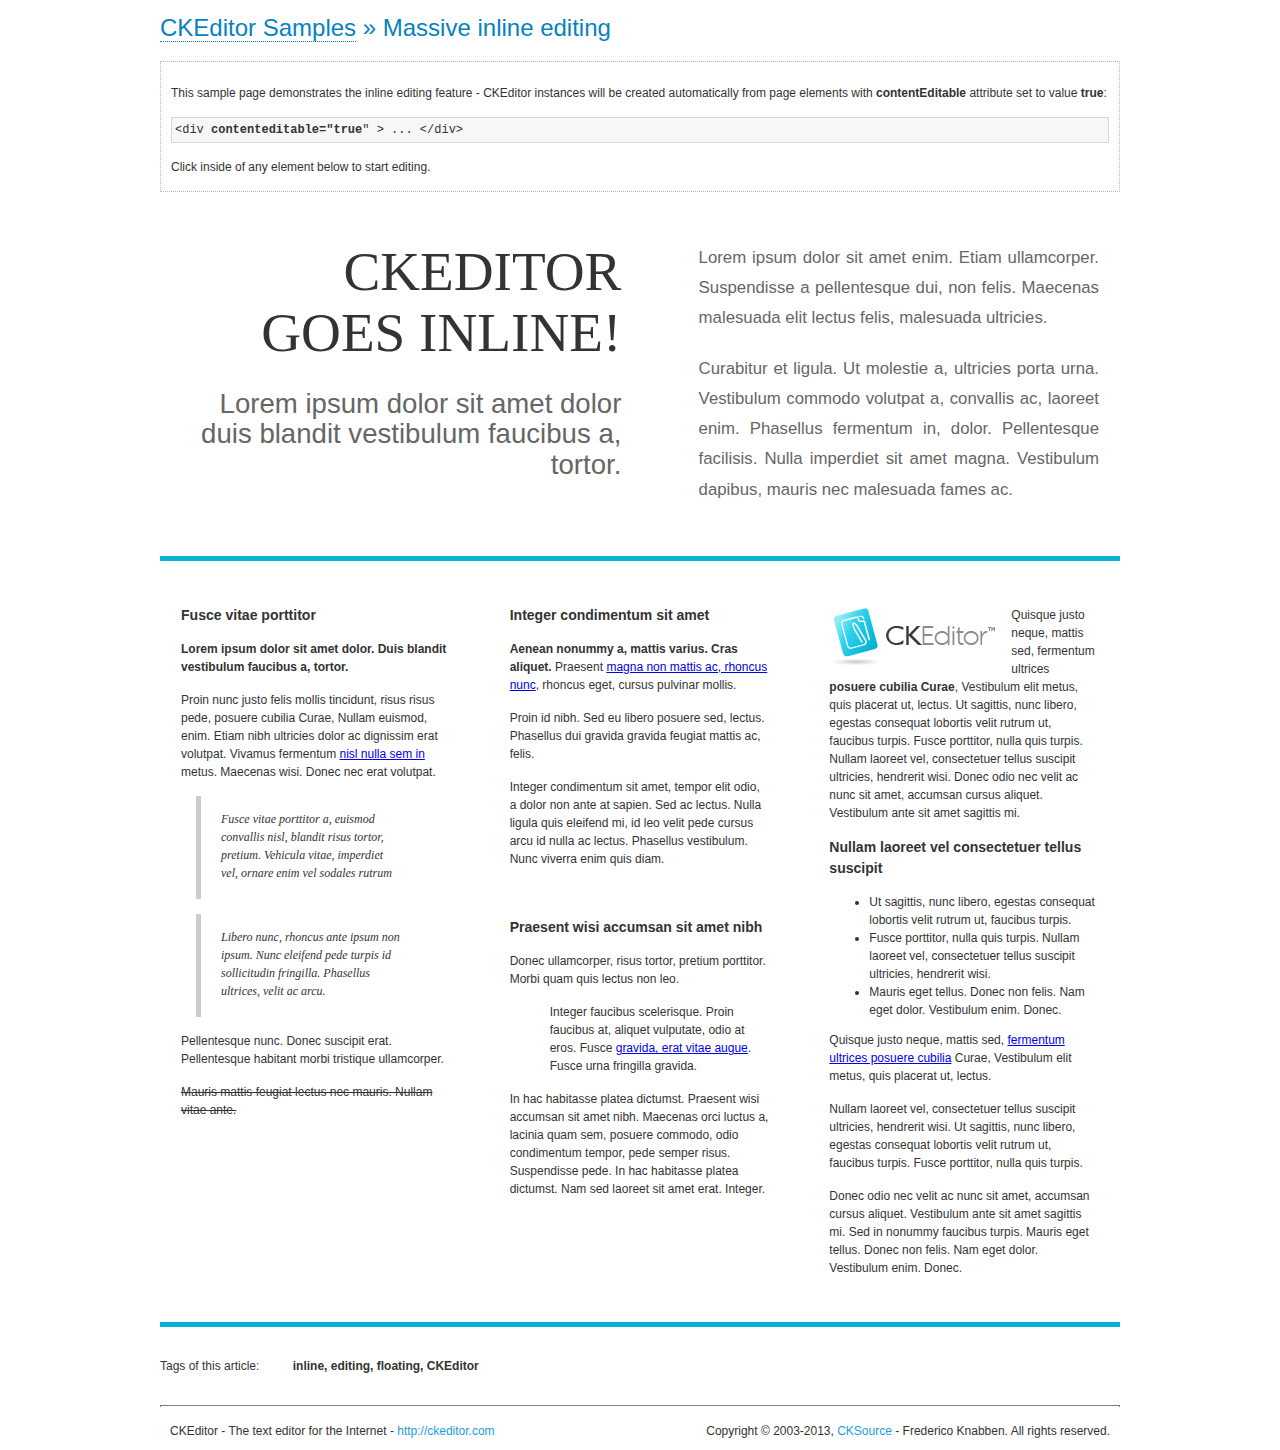
<file: src/main/webapp/static/js/ckeditor/samples/inlineall.html>
<!DOCTYPE html>
<!--
Copyright (c) 2003-2013, CKSource - Frederico Knabben. All rights reserved.
For licensing, see LICENSE.html or http://ckeditor.com/license
-->
<html>
<head>
	<title>Massive inline editing &mdash; CKEditor Sample</title>
	<meta charset="utf-8">
	<script src="../ckeditor.js"></script>
	<script>

		// This code is generally not necessary, but it is here to demonstrate
		// how to customize specific editor instances on the fly. This fits well
		// this demo because we have editable elements (like headers) that
		// require less features.

		// The "instanceCreated" event is fired for every editor instance created.
		CKEDITOR.on( 'instanceCreated', function( event ) {
			var editor = event.editor,
				element = editor.element;

			// Customize editors for headers and tag list.
			// These editors don't need features like smileys, templates, iframes etc.
			if ( element.is( 'h1', 'h2', 'h3' ) || element.getAttribute( 'id' ) == 'taglist' ) {
				// Customize the editor configurations on "configLoaded" event,
				// which is fired after the configuration file loading and
				// execution. This makes it possible to change the
				// configurations before the editor initialization takes place.
				editor.on( 'configLoaded', function() {

					// Remove unnecessary plugins to make the editor simpler.
					editor.config.removePlugins = 'colorbutton,find,flash,font,' +
						'forms,iframe,image,newpage,removeformat,' +
						'smiley,specialchar,stylescombo,templates';

					// Rearrange the layout of the toolbar.
					editor.config.toolbarGroups = [
						{ name: 'editing',		groups: [ 'basicstyles', 'links' ] },
						{ name: 'undo' },
						{ name: 'clipboard',	groups: [ 'selection', 'clipboard' ] },
						{ name: 'about' }
					];
				});
			}
		});

	</script>
	<link href="sample.css" rel="stylesheet">
	<style>

		/* The following styles are just to make the page look nice. */

		/* Workaround to show Arial Black in Firefox. */
		@font-face
		{
			font-family: 'arial-black';
			src: local('Arial Black');
		}

		*[contenteditable="true"]
		{
			padding: 10px;
		}

		#container
		{
			width: 960px;
			margin: 30px auto 0;
		}

		#header
		{
			overflow: hidden;
			padding: 0 0 30px;
			border-bottom: 5px solid #05B2D2;
			position: relative;
		}

		#headerLeft,
		#headerRight
		{
			width: 49%;
			overflow: hidden;
		}

		#headerLeft
		{
			float: left;
			padding: 10px 1px 1px;
		}

		#headerLeft h2,
		#headerLeft h3
		{
			text-align: right;
			margin: 0;
			overflow: hidden;
			font-weight: normal;
		}

		#headerLeft h2
		{
			font-family: "Arial Black",arial-black;
			font-size: 4.6em;
			line-height: 1.1em;
			text-transform: uppercase;
		}

		#headerLeft h3
		{
			font-size: 2.3em;
			line-height: 1.1em;
			margin: .2em 0 0;
			color: #666;
		}

		#headerRight
		{
			float: right;
			padding: 1px;
		}

		#headerRight p
		{
			line-height: 1.8em;
			text-align: justify;
			margin: 0;
		}

		#headerRight p + p
		{
			margin-top: 20px;
		}

		#headerRight > div
		{
			padding: 20px;
			margin: 0 0 0 30px;
			font-size: 1.4em;
			color: #666;
		}

		#columns
		{
			color: #333;
			overflow: hidden;
			padding: 20px 0;
		}

		#columns > div
		{
			float: left;
			width: 33.3%;
		}

		#columns #column1 > div
		{
			margin-left: 1px;
		}

		#columns #column3 > div
		{
			margin-right: 1px;
		}

		#columns > div > div
		{
			margin: 0px 10px;
			padding: 10px 20px;
		}

		#columns blockquote
		{
			margin-left: 15px;
		}

		#tagLine
		{
			border-top: 5px solid #05B2D2;
			padding-top: 20px;
		}

		#taglist {
			display: inline-block;
			margin-left: 20px;
			font-weight: bold;
			margin: 0 0 0 20px;
		}

	</style>
</head>
<body>
<div>
	<h1 class="samples"><a href="index.html">CKEditor Samples</a> &raquo; Massive inline editing</h1>
	<div class="description">
		<p>This sample page demonstrates the inline editing feature - CKEditor instances will be created automatically from page elements with <strong>contentEditable</strong> attribute set to value <strong>true</strong>:</p>
		<pre class="samples">&lt;div <strong>contenteditable="true</strong>" &gt; ... &lt;/div&gt;</pre>
		<p>Click inside of any element below to start editing.</p>
	</div>
</div>
<div id="container">
	<div id="header">
		<div id="headerLeft">
			<h2 id="sampleTitle" contenteditable="true">
				CKEditor<br> Goes Inline!
			</h2>
			<h3 contenteditable="true">
				Lorem ipsum dolor sit amet dolor duis blandit vestibulum faucibus a, tortor.
			</h3>
		</div>
		<div id="headerRight">
			<div contenteditable="true">
				<p>
					Lorem ipsum dolor sit amet enim. Etiam ullamcorper. Suspendisse a pellentesque dui, non felis. Maecenas malesuada elit lectus felis, malesuada ultricies.
				</p>
				<p>
					Curabitur et ligula. Ut molestie a, ultricies porta urna. Vestibulum commodo volutpat a, convallis ac, laoreet enim. Phasellus fermentum in, dolor. Pellentesque facilisis. Nulla imperdiet sit amet magna. Vestibulum dapibus, mauris nec malesuada fames ac.
				</p>
			</div>
		</div>
	</div>
	<div id="columns">
		<div id="column1">
			<div contenteditable="true">
				<h3>
					Fusce vitae porttitor
				</h3>
				<p>
					<strong>
						Lorem ipsum dolor sit amet dolor. Duis blandit vestibulum faucibus a, tortor.
					</strong>
				</p>
				<p>
					Proin nunc justo felis mollis tincidunt, risus risus pede, posuere cubilia Curae, Nullam euismod, enim. Etiam nibh ultricies dolor ac dignissim erat volutpat. Vivamus fermentum <a href="http://ckeditor.com/">nisl nulla sem in</a> metus. Maecenas wisi. Donec nec erat volutpat.
				</p>
				<blockquote>
					<p>
						Fusce vitae porttitor a, euismod convallis nisl, blandit risus tortor, pretium.
						Vehicula vitae, imperdiet vel, ornare enim vel sodales rutrum
					</p>
				</blockquote>
				<blockquote>
					<p>
						Libero nunc, rhoncus ante ipsum non ipsum. Nunc eleifend pede turpis id sollicitudin fringilla. Phasellus ultrices, velit ac arcu.
					</p>
				</blockquote>
				<p>Pellentesque nunc. Donec suscipit erat. Pellentesque habitant morbi tristique ullamcorper.</p>
				<p><strike>Mauris mattis feugiat lectus nec mauris. Nullam vitae ante.</strike></p>
			</div>
		</div>
		<div id="column2">
			<div contenteditable="true">
				<h3>
					Integer condimentum sit amet
				</h3>
				<p>
					<strong>Aenean nonummy a, mattis varius. Cras aliquet.</strong>
					Praesent <a href="http://ckeditor.com/">magna non mattis ac, rhoncus nunc</a>, rhoncus eget, cursus pulvinar mollis.</p>
				<p>Proin id nibh. Sed eu libero posuere sed, lectus. Phasellus dui gravida gravida feugiat mattis ac, felis.</p>
				<p>Integer condimentum sit amet, tempor elit odio, a dolor non ante at sapien. Sed ac lectus. Nulla ligula quis eleifend mi, id leo velit pede cursus arcu id nulla ac lectus. Phasellus vestibulum. Nunc viverra enim quis diam.</p>
			</div>
			<div contenteditable="true">
				<h3>
					Praesent wisi accumsan sit amet nibh
				</h3>
				<p>Donec ullamcorper, risus tortor, pretium porttitor. Morbi quam quis lectus non leo.</p>
				<p style="margin-left: 40px; ">Integer faucibus scelerisque. Proin faucibus at, aliquet vulputate, odio at eros. Fusce <a href="http://ckeditor.com/">gravida, erat vitae augue</a>. Fusce urna fringilla gravida.</p>
				<p>In hac habitasse platea dictumst. Praesent wisi accumsan sit amet nibh. Maecenas orci luctus a, lacinia quam sem, posuere commodo, odio condimentum tempor, pede semper risus. Suspendisse pede. In hac habitasse platea dictumst. Nam sed laoreet sit amet erat. Integer.</p>
			</div>
		</div>
		<div id="column3">
			<div contenteditable="true">
				<p>
					<img src="assets/inlineall/logo.png" alt="CKEditor logo" style="float:left">
				</p>
				<p>Quisque justo neque, mattis sed, fermentum ultrices <strong>posuere cubilia Curae</strong>, Vestibulum elit metus, quis placerat ut, lectus. Ut sagittis, nunc libero, egestas consequat lobortis velit rutrum ut, faucibus turpis. Fusce porttitor, nulla quis turpis. Nullam laoreet vel, consectetuer tellus suscipit ultricies, hendrerit wisi. Donec odio nec velit ac nunc sit amet, accumsan cursus aliquet. Vestibulum ante sit amet sagittis mi.</p>
				<h3>
					Nullam laoreet vel consectetuer tellus suscipit
				</h3>
				<ul>
					<li>Ut sagittis, nunc libero, egestas consequat lobortis velit rutrum ut, faucibus turpis.</li>
					<li>Fusce porttitor, nulla quis turpis. Nullam laoreet vel, consectetuer tellus suscipit ultricies, hendrerit wisi.</li>
					<li>Mauris eget tellus. Donec non felis. Nam eget dolor. Vestibulum enim. Donec.</li>
				</ul>
				<p>Quisque justo neque, mattis sed, <a href="http://ckeditor.com/">fermentum ultrices posuere cubilia</a> Curae, Vestibulum elit metus, quis placerat ut, lectus.</p>
				<p>Nullam laoreet vel, consectetuer tellus suscipit ultricies, hendrerit wisi. Ut sagittis, nunc libero, egestas consequat lobortis velit rutrum ut, faucibus turpis. Fusce porttitor, nulla quis turpis.</p>
				<p>Donec odio nec velit ac nunc sit amet, accumsan cursus aliquet. Vestibulum ante sit amet sagittis mi. Sed in nonummy faucibus turpis. Mauris eget tellus. Donec non felis. Nam eget dolor. Vestibulum enim. Donec.</p>
			</div>
		</div>
	</div>
	<div id="tagLine">
		Tags of this article:
		<p id="taglist" contenteditable="true">
			inline, editing, floating, CKEditor
		</p>
	</div>
</div>
<div id="footer">
	<hr>
	<p>
		CKEditor - The text editor for the Internet - <a class="samples" href="http://ckeditor.com/">
			http://ckeditor.com</a>
	</p>
	<p id="copy">
		Copyright &copy; 2003-2013, <a class="samples" href="http://cksource.com/">CKSource</a>
		- Frederico Knabben. All rights reserved.
	</p>
</div>
</body>
</html>
</file>
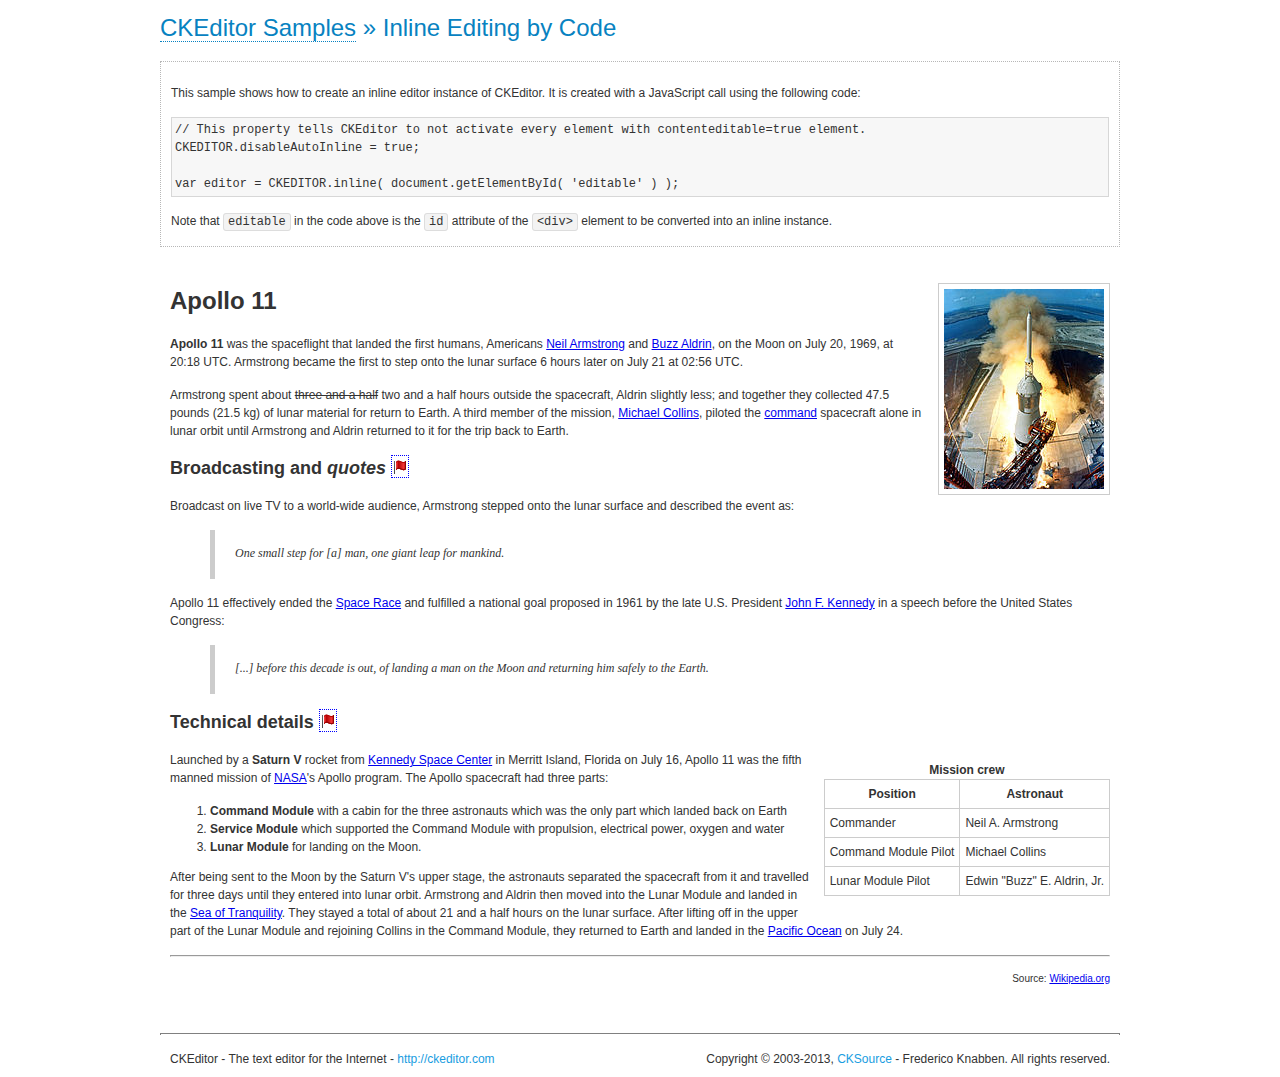
<file: src/main/webapp/static/js/ckeditor/samples/inlinebycode.html>
<!DOCTYPE html>
<!--
Copyright (c) 2003-2013, CKSource - Frederico Knabben. All rights reserved.
For licensing, see LICENSE.html or http://ckeditor.com/license
-->
<html>
<head>
	<title>Inline Editing by Code &mdash; CKEditor Sample</title>
	<meta charset="utf-8">
	<script src="../ckeditor.js"></script>
	<link href="sample.css" rel="stylesheet">
	<style>

		#editable
		{
			padding: 10px;
			float: left;
		}

	</style>
</head>
<body>
	<h1 class="samples">
		<a href="index.html">CKEditor Samples</a> &raquo; Inline Editing by Code
	</h1>
	<div class="description">
		<p>
			This sample shows how to create an inline editor instance of CKEditor. It is created
			with a JavaScript call using the following code:
		</p>
<pre class="samples">
// This property tells CKEditor to not activate every element with contenteditable=true element.
CKEDITOR.disableAutoInline = true;

var editor = CKEDITOR.inline( document.getElementById( 'editable' ) );
</pre>
		<p>
			Note that <code>editable</code> in the code above is the <code>id</code>
			attribute of the <code>&lt;div&gt;</code> element to be converted into an inline instance.
		</p>
	</div>
	<div id="editable" contenteditable="true">
		<h1><img alt="Saturn V carrying Apollo 11" class="right" src="assets/sample.jpg" /> Apollo 11</h1>

		<p><b>Apollo 11</b> was the spaceflight that landed the first humans, Americans <a href="http://en.wikipedia.org/wiki/Neil_Armstrong" title="Neil Armstrong">Neil Armstrong</a> and <a href="http://en.wikipedia.org/wiki/Buzz_Aldrin" title="Buzz Aldrin">Buzz Aldrin</a>, on the Moon on July 20, 1969, at 20:18 UTC. Armstrong became the first to step onto the lunar surface 6 hours later on July 21 at 02:56 UTC.</p>

		<p>Armstrong spent about <strike>three and a half</strike> two and a half hours outside the spacecraft, Aldrin slightly less; and together they collected 47.5 pounds (21.5&nbsp;kg) of lunar material for return to Earth. A third member of the mission, <a href="http://en.wikipedia.org/wiki/Michael_Collins_(astronaut)" title="Michael Collins (astronaut)">Michael Collins</a>, piloted the <a href="http://en.wikipedia.org/wiki/Apollo_Command/Service_Module" title="Apollo Command/Service Module">command</a> spacecraft alone in lunar orbit until Armstrong and Aldrin returned to it for the trip back to Earth.</p>

		<h2>Broadcasting and <em>quotes</em> <a id="quotes" name="quotes"></a></h2>

		<p>Broadcast on live TV to a world-wide audience, Armstrong stepped onto the lunar surface and described the event as:</p>

		<blockquote>
			<p>One small step for [a] man, one giant leap for mankind.</p>
		</blockquote>

		<p>Apollo 11 effectively ended the <a href="http://en.wikipedia.org/wiki/Space_Race" title="Space Race">Space Race</a> and fulfilled a national goal proposed in 1961 by the late U.S. President <a href="http://en.wikipedia.org/wiki/John_F._Kennedy" title="John F. Kennedy">John F. Kennedy</a> in a speech before the United States Congress:</p>

		<blockquote>
			<p>[...] before this decade is out, of landing a man on the Moon and returning him safely to the Earth.</p>
		</blockquote>

		<h2>Technical details <a id="tech-details" name="tech-details"></a></h2>

		<table align="right" border="1" bordercolor="#ccc" cellpadding="5" cellspacing="0" style="border-collapse:collapse;margin:10px 0 10px 15px;">
			<caption><strong>Mission crew</strong></caption>
			<thead>
			<tr>
				<th scope="col">Position</th>
				<th scope="col">Astronaut</th>
			</tr>
			</thead>
			<tbody>
			<tr>
				<td>Commander</td>
				<td>Neil A. Armstrong</td>
			</tr>
			<tr>
				<td>Command Module Pilot</td>
				<td>Michael Collins</td>
			</tr>
			<tr>
				<td>Lunar Module Pilot</td>
				<td>Edwin &quot;Buzz&quot; E. Aldrin, Jr.</td>
			</tr>
			</tbody>
		</table>

		<p>Launched by a <strong>Saturn V</strong> rocket from <a href="http://en.wikipedia.org/wiki/Kennedy_Space_Center" title="Kennedy Space Center">Kennedy Space Center</a> in Merritt Island, Florida on July 16, Apollo 11 was the fifth manned mission of <a href="http://en.wikipedia.org/wiki/NASA" title="NASA">NASA</a>&#39;s Apollo program. The Apollo spacecraft had three parts:</p>

		<ol>
			<li><strong>Command Module</strong> with a cabin for the three astronauts which was the only part which landed back on Earth</li>
			<li><strong>Service Module</strong> which supported the Command Module with propulsion, electrical power, oxygen and water</li>
			<li><strong>Lunar Module</strong> for landing on the Moon.</li>
		</ol>

		<p>After being sent to the Moon by the Saturn V&#39;s upper stage, the astronauts separated the spacecraft from it and travelled for three days until they entered into lunar orbit. Armstrong and Aldrin then moved into the Lunar Module and landed in the <a href="http://en.wikipedia.org/wiki/Mare_Tranquillitatis" title="Mare Tranquillitatis">Sea of Tranquility</a>. They stayed a total of about 21 and a half hours on the lunar surface. After lifting off in the upper part of the Lunar Module and rejoining Collins in the Command Module, they returned to Earth and landed in the <a href="http://en.wikipedia.org/wiki/Pacific_Ocean" title="Pacific Ocean">Pacific Ocean</a> on July 24.</p>

		<hr />
		<p style="text-align: right;"><small>Source: <a href="http://en.wikipedia.org/wiki/Apollo_11">Wikipedia.org</a></small></p>
	</div>
	<script>

		// We need to turn off the automatic editor creation first.
		CKEDITOR.disableAutoInline = true;

		var editor = CKEDITOR.inline( 'editable' );

	</script>
	<div id="footer">
		<hr>
		<p contenteditable="true">
			CKEditor - The text editor for the Internet - <a class="samples" href="http://ckeditor.com/">
				http://ckeditor.com</a>
		</p>
		<p id="copy">
			Copyright &copy; 2003-2013, <a class="samples" href="http://cksource.com/">CKSource</a>
			- Frederico Knabben. All rights reserved.
		</p>
	</div>
</body>
</html>
</file>
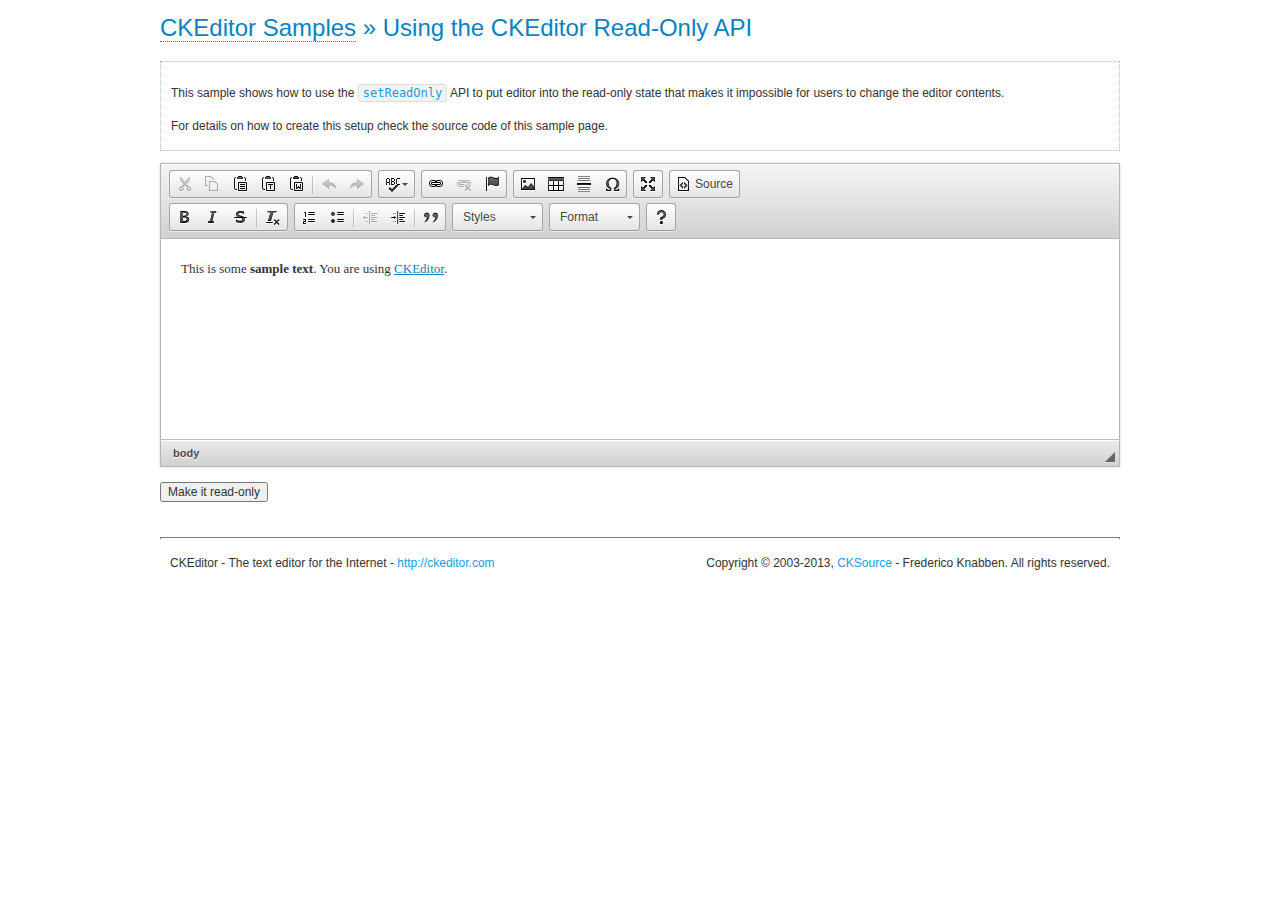
<file: src/main/webapp/static/js/ckeditor/samples/readonly.html>
<!DOCTYPE html>
<!--
Copyright (c) 2003-2013, CKSource - Frederico Knabben. All rights reserved.
For licensing, see LICENSE.html or http://ckeditor.com/license
-->
<html>
<head>
	<title>Using the CKEditor Read-Only API &mdash; CKEditor Sample</title>
	<meta charset="utf-8">
	<script src="../ckeditor.js"></script>
	<link rel="stylesheet" href="sample.css">
	<script>

		var editor;

		// The instanceReady event is fired, when an instance of CKEditor has finished
		// its initialization.
		CKEDITOR.on( 'instanceReady', function( ev ) {
			editor = ev.editor;

			// Show this "on" button.
			document.getElementById( 'readOnlyOn' ).style.display = '';

			// Event fired when the readOnly property changes.
			editor.on( 'readOnly', function() {
				document.getElementById( 'readOnlyOn' ).style.display = this.readOnly ? 'none' : '';
				document.getElementById( 'readOnlyOff' ).style.display = this.readOnly ? '' : 'none';
			});
		});

		function toggleReadOnly( isReadOnly ) {
			// Change the read-only state of the editor.
			// http://docs.ckeditor.com/#!/api/CKEDITOR.editor-method-setReadOnly
			editor.setReadOnly( isReadOnly );
		}

	</script>
</head>
<body>
	<h1 class="samples">
		<a href="index.html">CKEditor Samples</a> &raquo; Using the CKEditor Read-Only API
	</h1>
	<div class="description">
		<p>
			This sample shows how to use the
			<code><a class="samples" href="http://docs.ckeditor.com/#!/api/CKEDITOR.editor-method-setReadOnly">setReadOnly</a></code>
			API to put editor into the read-only state that makes it impossible for users to change the editor contents.
		</p>
		<p>
			For details on how to create this setup check the source code of this sample page.
		</p>
	</div>
	<form action="sample_posteddata.php" method="post">
		<p>
			<textarea class="ckeditor" id="editor1" name="editor1" cols="100" rows="10">&lt;p&gt;This is some &lt;strong&gt;sample text&lt;/strong&gt;. You are using &lt;a href="http://ckeditor.com/"&gt;CKEditor&lt;/a&gt;.&lt;/p&gt;</textarea>
		</p>
		<p>
			<input id="readOnlyOn" onclick="toggleReadOnly();" type="button" value="Make it read-only" style="display:none">
			<input id="readOnlyOff" onclick="toggleReadOnly( false );" type="button" value="Make it editable again" style="display:none">
		</p>
	</form>
	<div id="footer">
		<hr>
		<p>
			CKEditor - The text editor for the Internet - <a class="samples" href="http://ckeditor.com/">http://ckeditor.com</a>
		</p>
		<p id="copy">
			Copyright &copy; 2003-2013, <a class="samples" href="http://cksource.com/">CKSource</a> - Frederico
			Knabben. All rights reserved.
		</p>
	</div>
</body>
</html>
</file>
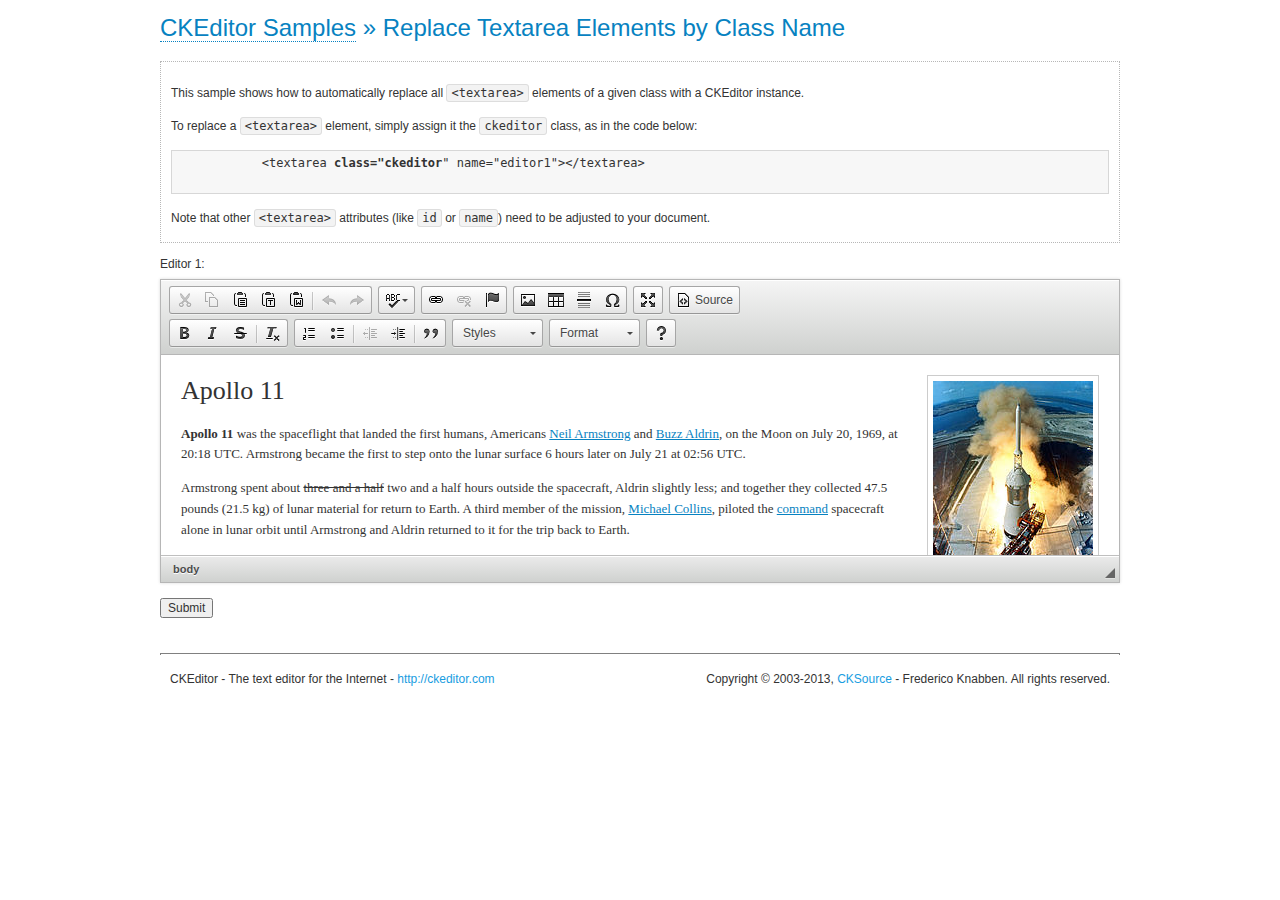
<file: src/main/webapp/static/js/ckeditor/samples/replacebyclass.html>
<!DOCTYPE html>
<!--
Copyright (c) 2003-2013, CKSource - Frederico Knabben. All rights reserved.
For licensing, see LICENSE.html or http://ckeditor.com/license
-->
<html>
<head>
	<title>Replace Textareas by Class Name &mdash; CKEditor Sample</title>
	<meta charset="utf-8">
	<script src="../ckeditor.js"></script>
	<link rel="stylesheet" href="sample.css">
</head>
<body>
	<h1 class="samples">
		<a href="index.html">CKEditor Samples</a> &raquo; Replace Textarea Elements by Class Name
	</h1>
	<div class="description">
		<p>
			This sample shows how to automatically replace all <code>&lt;textarea&gt;</code> elements
			of a given class with a CKEditor instance.
		</p>
		<p>
			To replace a <code>&lt;textarea&gt;</code> element, simply assign it the <code>ckeditor</code>
			class, as in the code below:
		</p>
			<pre class="samples">
			&lt;textarea <strong>class="ckeditor</strong>" name="editor1"&gt;&lt;/textarea&gt;
			</pre>
		<p>
			Note that other <code>&lt;textarea&gt;</code> attributes (like <code>id</code> or <code>name</code>) need to be adjusted to your document.
		</p>
	</div>
	<form action="sample_posteddata.php" method="post">
		<p>
			<label for="editor1">
				Editor 1:
			</label>
			<textarea class="ckeditor" cols="80" id="editor1" name="editor1" rows="10">
				&lt;h1&gt;&lt;img alt=&quot;Saturn V carrying Apollo 11&quot; class=&quot;right&quot; src=&quot;assets/sample.jpg&quot;/&gt; Apollo 11&lt;/h1&gt; &lt;p&gt;&lt;b&gt;Apollo 11&lt;/b&gt; was the spaceflight that landed the first humans, Americans &lt;a href=&quot;http://en.wikipedia.org/wiki/Neil_Armstrong&quot; title=&quot;Neil Armstrong&quot;&gt;Neil Armstrong&lt;/a&gt; and &lt;a href=&quot;http://en.wikipedia.org/wiki/Buzz_Aldrin&quot; title=&quot;Buzz Aldrin&quot;&gt;Buzz Aldrin&lt;/a&gt;, on the Moon on July 20, 1969, at 20:18 UTC. Armstrong became the first to step onto the lunar surface 6 hours later on July 21 at 02:56 UTC.&lt;/p&gt; &lt;p&gt;Armstrong spent about &lt;strike&gt;three and a half&lt;/strike&gt; two and a half hours outside the spacecraft, Aldrin slightly less; and together they collected 47.5 pounds (21.5&amp;nbsp;kg) of lunar material for return to Earth. A third member of the mission, &lt;a href=&quot;http://en.wikipedia.org/wiki/Michael_Collins_(astronaut)&quot; title=&quot;Michael Collins (astronaut)&quot;&gt;Michael Collins&lt;/a&gt;, piloted the &lt;a href=&quot;http://en.wikipedia.org/wiki/Apollo_Command/Service_Module&quot; title=&quot;Apollo Command/Service Module&quot;&gt;command&lt;/a&gt; spacecraft alone in lunar orbit until Armstrong and Aldrin returned to it for the trip back to Earth.&lt;/p&gt; &lt;h2&gt;Broadcasting and &lt;em&gt;quotes&lt;/em&gt; &lt;a id=&quot;quotes&quot; name=&quot;quotes&quot;&gt;&lt;/a&gt;&lt;/h2&gt; &lt;p&gt;Broadcast on live TV to a world-wide audience, Armstrong stepped onto the lunar surface and described the event as:&lt;/p&gt; &lt;blockquote&gt;&lt;p&gt;One small step for [a] man, one giant leap for mankind.&lt;/p&gt;&lt;/blockquote&gt; &lt;p&gt;Apollo 11 effectively ended the &lt;a href=&quot;http://en.wikipedia.org/wiki/Space_Race&quot; title=&quot;Space Race&quot;&gt;Space Race&lt;/a&gt; and fulfilled a national goal proposed in 1961 by the late U.S. President &lt;a href=&quot;http://en.wikipedia.org/wiki/John_F._Kennedy&quot; title=&quot;John F. Kennedy&quot;&gt;John F. Kennedy&lt;/a&gt; in a speech before the United States Congress:&lt;/p&gt; &lt;blockquote&gt;&lt;p&gt;[...] before this decade is out, of landing a man on the Moon and returning him safely to the Earth.&lt;/p&gt;&lt;/blockquote&gt; &lt;h2&gt;Technical details &lt;a id=&quot;tech-details&quot; name=&quot;tech-details&quot;&gt;&lt;/a&gt;&lt;/h2&gt; &lt;table align=&quot;right&quot; border=&quot;1&quot; bordercolor=&quot;#ccc&quot; cellpadding=&quot;5&quot; cellspacing=&quot;0&quot; style=&quot;border-collapse:collapse;margin:10px 0 10px 15px;&quot;&gt; &lt;caption&gt;&lt;strong&gt;Mission crew&lt;/strong&gt;&lt;/caption&gt; &lt;thead&gt; &lt;tr&gt; &lt;th scope=&quot;col&quot;&gt;Position&lt;/th&gt; &lt;th scope=&quot;col&quot;&gt;Astronaut&lt;/th&gt; &lt;/tr&gt; &lt;/thead&gt; &lt;tbody&gt; &lt;tr&gt; &lt;td&gt;Commander&lt;/td&gt; &lt;td&gt;Neil A. Armstrong&lt;/td&gt; &lt;/tr&gt; &lt;tr&gt; &lt;td&gt;Command Module Pilot&lt;/td&gt; &lt;td&gt;Michael Collins&lt;/td&gt; &lt;/tr&gt; &lt;tr&gt; &lt;td&gt;Lunar Module Pilot&lt;/td&gt; &lt;td&gt;Edwin &amp;quot;Buzz&amp;quot; E. Aldrin, Jr.&lt;/td&gt; &lt;/tr&gt; &lt;/tbody&gt; &lt;/table&gt; &lt;p&gt;Launched by a &lt;strong&gt;Saturn V&lt;/strong&gt; rocket from &lt;a href=&quot;http://en.wikipedia.org/wiki/Kennedy_Space_Center&quot; title=&quot;Kennedy Space Center&quot;&gt;Kennedy Space Center&lt;/a&gt; in Merritt Island, Florida on July 16, Apollo 11 was the fifth manned mission of &lt;a href=&quot;http://en.wikipedia.org/wiki/NASA&quot; title=&quot;NASA&quot;&gt;NASA&lt;/a&gt;&amp;#39;s Apollo program. The Apollo spacecraft had three parts:&lt;/p&gt; &lt;ol&gt; &lt;li&gt;&lt;strong&gt;Command Module&lt;/strong&gt; with a cabin for the three astronauts which was the only part which landed back on Earth&lt;/li&gt; &lt;li&gt;&lt;strong&gt;Service Module&lt;/strong&gt; which supported the Command Module with propulsion, electrical power, oxygen and water&lt;/li&gt; &lt;li&gt;&lt;strong&gt;Lunar Module&lt;/strong&gt; for landing on the Moon.&lt;/li&gt; &lt;/ol&gt; &lt;p&gt;After being sent to the Moon by the Saturn V&amp;#39;s upper stage, the astronauts separated the spacecraft from it and travelled for three days until they entered into lunar orbit. Armstrong and Aldrin then moved into the Lunar Module and landed in the &lt;a href=&quot;http://en.wikipedia.org/wiki/Mare_Tranquillitatis&quot; title=&quot;Mare Tranquillitatis&quot;&gt;Sea of Tranquility&lt;/a&gt;. They stayed a total of about 21 and a half hours on the lunar surface. After lifting off in the upper part of the Lunar Module and rejoining Collins in the Command Module, they returned to Earth and landed in the &lt;a href=&quot;http://en.wikipedia.org/wiki/Pacific_Ocean&quot; title=&quot;Pacific Ocean&quot;&gt;Pacific Ocean&lt;/a&gt; on July 24.&lt;/p&gt; &lt;hr/&gt; &lt;p style=&quot;text-align: right;&quot;&gt;&lt;small&gt;Source: &lt;a href=&quot;http://en.wikipedia.org/wiki/Apollo_11&quot;&gt;Wikipedia.org&lt;/a&gt;&lt;/small&gt;&lt;/p&gt;
			</textarea>
		</p>
		<p>
			<input type="submit" value="Submit">
		</p>
	</form>
	<div id="footer">
		<hr>
		<p>
			CKEditor - The text editor for the Internet - <a class="samples" href="http://ckeditor.com/">http://ckeditor.com</a>
		</p>
		<p id="copy">
			Copyright &copy; 2003-2013, <a class="samples" href="http://cksource.com/">CKSource</a> - Frederico
			Knabben. All rights reserved.
		</p>
	</div>
</body>
</html>
</file>
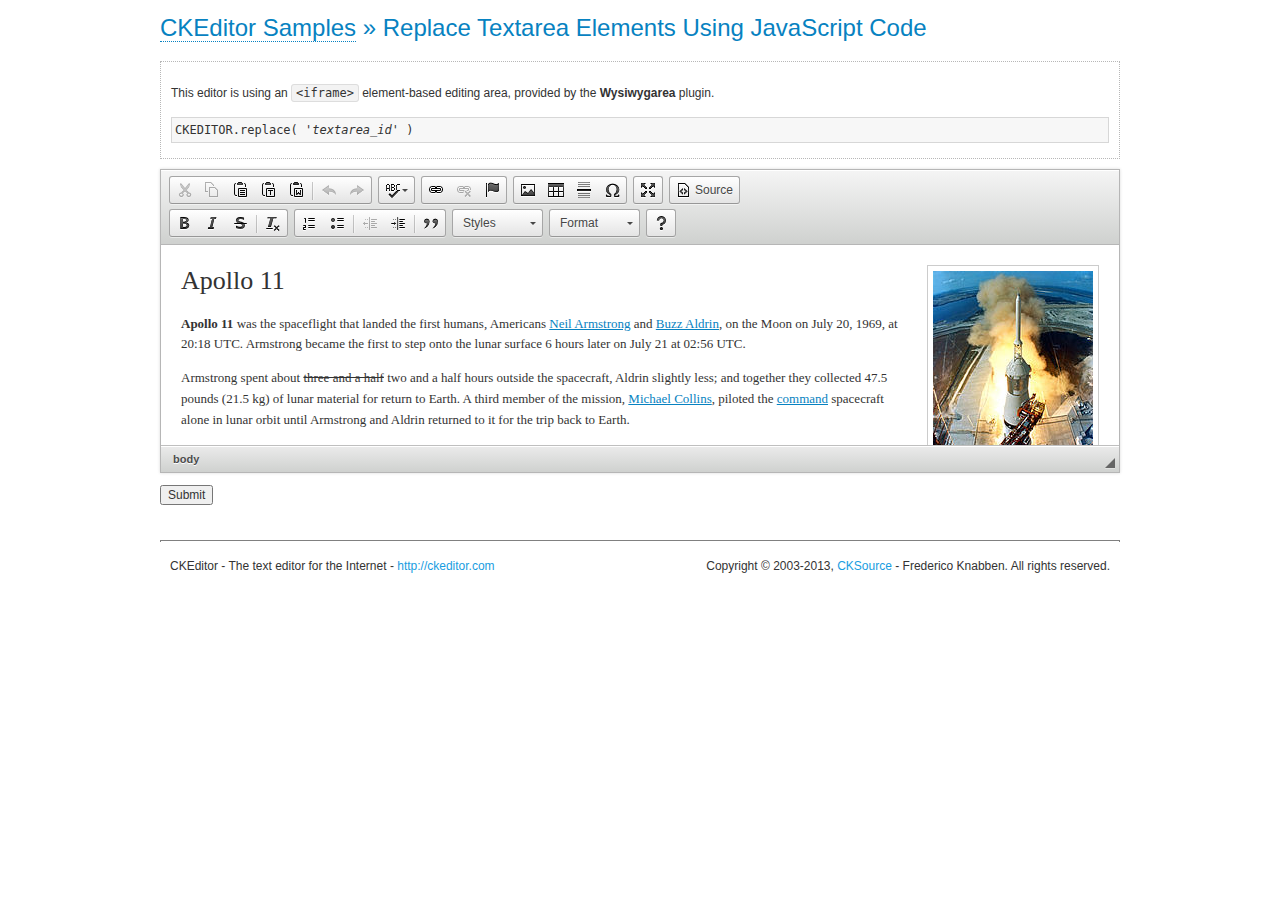
<file: src/main/webapp/static/js/ckeditor/samples/replacebycode.html>
<!DOCTYPE html>
<!--
Copyright (c) 2003-2013, CKSource - Frederico Knabben. All rights reserved.
For licensing, see LICENSE.html or http://ckeditor.com/license
-->
<html>
<head>
	<title>Replace Textarea by Code &mdash; CKEditor Sample</title>
	<meta charset="utf-8">
	<script src="../ckeditor.js"></script>
	<link href="sample.css" rel="stylesheet">
</head>
<body>
	<h1 class="samples">
		<a href="index.html">CKEditor Samples</a> &raquo; Replace Textarea Elements Using JavaScript Code
	</h1>
	<form action="sample_posteddata.php" method="post">
		<div class="description">
			<p>
				This editor is using an <code>&lt;iframe&gt;</code> element-based editing area, provided by the <strong>Wysiwygarea</strong> plugin.
			</p>
<pre class="samples">
CKEDITOR.replace( '<em>textarea_id</em>' )
</pre>
		</div>
		<textarea cols="80" id="editor1" name="editor1" rows="10">
			&lt;h1&gt;&lt;img alt=&quot;Saturn V carrying Apollo 11&quot; class=&quot;right&quot; src=&quot;assets/sample.jpg&quot;/&gt; Apollo 11&lt;/h1&gt; &lt;p&gt;&lt;b&gt;Apollo 11&lt;/b&gt; was the spaceflight that landed the first humans, Americans &lt;a href=&quot;http://en.wikipedia.org/wiki/Neil_Armstrong&quot; title=&quot;Neil Armstrong&quot;&gt;Neil Armstrong&lt;/a&gt; and &lt;a href=&quot;http://en.wikipedia.org/wiki/Buzz_Aldrin&quot; title=&quot;Buzz Aldrin&quot;&gt;Buzz Aldrin&lt;/a&gt;, on the Moon on July 20, 1969, at 20:18 UTC. Armstrong became the first to step onto the lunar surface 6 hours later on July 21 at 02:56 UTC.&lt;/p&gt; &lt;p&gt;Armstrong spent about &lt;strike&gt;three and a half&lt;/strike&gt; two and a half hours outside the spacecraft, Aldrin slightly less; and together they collected 47.5 pounds (21.5&amp;nbsp;kg) of lunar material for return to Earth. A third member of the mission, &lt;a href=&quot;http://en.wikipedia.org/wiki/Michael_Collins_(astronaut)&quot; title=&quot;Michael Collins (astronaut)&quot;&gt;Michael Collins&lt;/a&gt;, piloted the &lt;a href=&quot;http://en.wikipedia.org/wiki/Apollo_Command/Service_Module&quot; title=&quot;Apollo Command/Service Module&quot;&gt;command&lt;/a&gt; spacecraft alone in lunar orbit until Armstrong and Aldrin returned to it for the trip back to Earth.&lt;/p&gt; &lt;h2&gt;Broadcasting and &lt;em&gt;quotes&lt;/em&gt; &lt;a id=&quot;quotes&quot; name=&quot;quotes&quot;&gt;&lt;/a&gt;&lt;/h2&gt; &lt;p&gt;Broadcast on live TV to a world-wide audience, Armstrong stepped onto the lunar surface and described the event as:&lt;/p&gt; &lt;blockquote&gt;&lt;p&gt;One small step for [a] man, one giant leap for mankind.&lt;/p&gt;&lt;/blockquote&gt; &lt;p&gt;Apollo 11 effectively ended the &lt;a href=&quot;http://en.wikipedia.org/wiki/Space_Race&quot; title=&quot;Space Race&quot;&gt;Space Race&lt;/a&gt; and fulfilled a national goal proposed in 1961 by the late U.S. President &lt;a href=&quot;http://en.wikipedia.org/wiki/John_F._Kennedy&quot; title=&quot;John F. Kennedy&quot;&gt;John F. Kennedy&lt;/a&gt; in a speech before the United States Congress:&lt;/p&gt; &lt;blockquote&gt;&lt;p&gt;[...] before this decade is out, of landing a man on the Moon and returning him safely to the Earth.&lt;/p&gt;&lt;/blockquote&gt; &lt;h2&gt;Technical details &lt;a id=&quot;tech-details&quot; name=&quot;tech-details&quot;&gt;&lt;/a&gt;&lt;/h2&gt; &lt;table align=&quot;right&quot; border=&quot;1&quot; bordercolor=&quot;#ccc&quot; cellpadding=&quot;5&quot; cellspacing=&quot;0&quot; style=&quot;border-collapse:collapse;margin:10px 0 10px 15px;&quot;&gt; &lt;caption&gt;&lt;strong&gt;Mission crew&lt;/strong&gt;&lt;/caption&gt; &lt;thead&gt; &lt;tr&gt; &lt;th scope=&quot;col&quot;&gt;Position&lt;/th&gt; &lt;th scope=&quot;col&quot;&gt;Astronaut&lt;/th&gt; &lt;/tr&gt; &lt;/thead&gt; &lt;tbody&gt; &lt;tr&gt; &lt;td&gt;Commander&lt;/td&gt; &lt;td&gt;Neil A. Armstrong&lt;/td&gt; &lt;/tr&gt; &lt;tr&gt; &lt;td&gt;Command Module Pilot&lt;/td&gt; &lt;td&gt;Michael Collins&lt;/td&gt; &lt;/tr&gt; &lt;tr&gt; &lt;td&gt;Lunar Module Pilot&lt;/td&gt; &lt;td&gt;Edwin &amp;quot;Buzz&amp;quot; E. Aldrin, Jr.&lt;/td&gt; &lt;/tr&gt; &lt;/tbody&gt; &lt;/table&gt; &lt;p&gt;Launched by a &lt;strong&gt;Saturn V&lt;/strong&gt; rocket from &lt;a href=&quot;http://en.wikipedia.org/wiki/Kennedy_Space_Center&quot; title=&quot;Kennedy Space Center&quot;&gt;Kennedy Space Center&lt;/a&gt; in Merritt Island, Florida on July 16, Apollo 11 was the fifth manned mission of &lt;a href=&quot;http://en.wikipedia.org/wiki/NASA&quot; title=&quot;NASA&quot;&gt;NASA&lt;/a&gt;&amp;#39;s Apollo program. The Apollo spacecraft had three parts:&lt;/p&gt; &lt;ol&gt; &lt;li&gt;&lt;strong&gt;Command Module&lt;/strong&gt; with a cabin for the three astronauts which was the only part which landed back on Earth&lt;/li&gt; &lt;li&gt;&lt;strong&gt;Service Module&lt;/strong&gt; which supported the Command Module with propulsion, electrical power, oxygen and water&lt;/li&gt; &lt;li&gt;&lt;strong&gt;Lunar Module&lt;/strong&gt; for landing on the Moon.&lt;/li&gt; &lt;/ol&gt; &lt;p&gt;After being sent to the Moon by the Saturn V&amp;#39;s upper stage, the astronauts separated the spacecraft from it and travelled for three days until they entered into lunar orbit. Armstrong and Aldrin then moved into the Lunar Module and landed in the &lt;a href=&quot;http://en.wikipedia.org/wiki/Mare_Tranquillitatis&quot; title=&quot;Mare Tranquillitatis&quot;&gt;Sea of Tranquility&lt;/a&gt;. They stayed a total of about 21 and a half hours on the lunar surface. After lifting off in the upper part of the Lunar Module and rejoining Collins in the Command Module, they returned to Earth and landed in the &lt;a href=&quot;http://en.wikipedia.org/wiki/Pacific_Ocean&quot; title=&quot;Pacific Ocean&quot;&gt;Pacific Ocean&lt;/a&gt; on July 24.&lt;/p&gt; &lt;hr/&gt; &lt;p style=&quot;text-align: right;&quot;&gt;&lt;small&gt;Source: &lt;a href=&quot;http://en.wikipedia.org/wiki/Apollo_11&quot;&gt;Wikipedia.org&lt;/a&gt;&lt;/small&gt;&lt;/p&gt;
		</textarea>
		<script>

			// This call can be placed at any point after the
			// <textarea>, or inside a <head><script> in a
			// window.onload event handler.

			// Replace the <textarea id="editor"> with an CKEditor
			// instance, using default configurations.

			CKEDITOR.replace( 'editor1' );

		</script>
		<p>
			<input type="submit" value="Submit">
		</p>
	</form>
	<div id="footer">
		<hr>
		<p>
			CKEditor - The text editor for the Internet - <a class="samples" href="http://ckeditor.com/">http://ckeditor.com</a>
		</p>
		<p id="copy">
			Copyright &copy; 2003-2013, <a class="samples" href="http://cksource.com/">CKSource</a> - Frederico
			Knabben. All rights reserved.
		</p>
	</div>
</body>
</html>
</file>
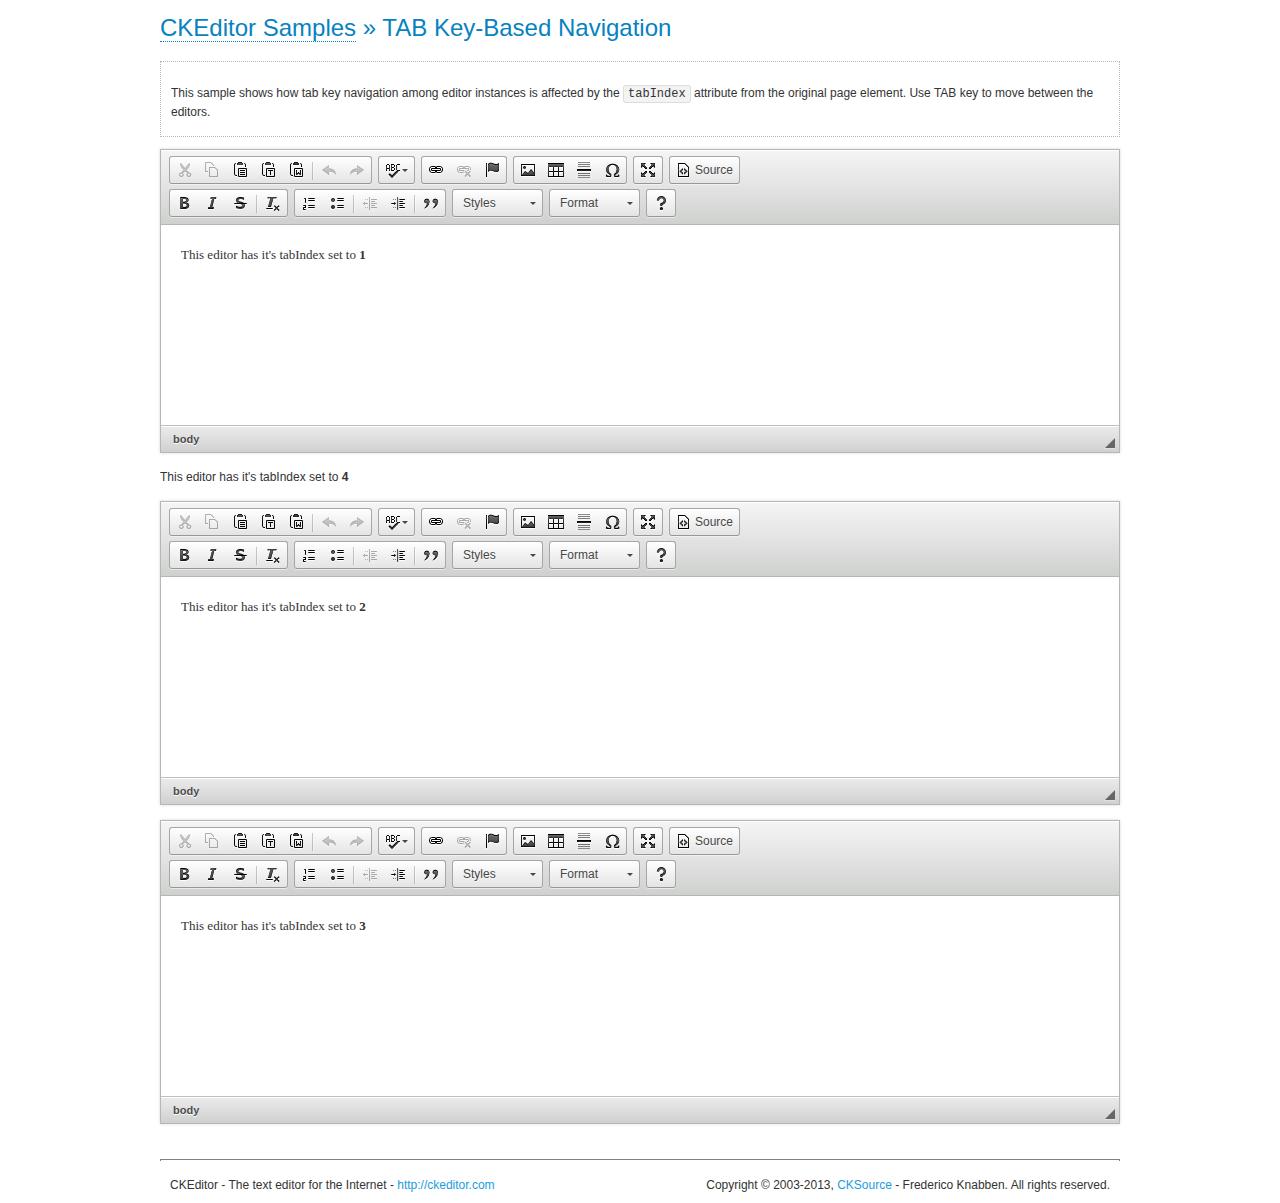
<file: src/main/webapp/static/js/ckeditor/samples/tabindex.html>
<!DOCTYPE html>
<!--
Copyright (c) 2003-2013, CKSource - Frederico Knabben. All rights reserved.
For licensing, see LICENSE.html or http://ckeditor.com/license
-->
<html>
<head>
	<title>TAB Key-Based Navigation &mdash; CKEditor Sample</title>
	<meta charset="utf-8">
	<script src="../ckeditor.js"></script>
	<link href="sample.css" rel="stylesheet">
	<style>

		.cke_focused,
		.cke_editable.cke_focused
		{
			outline: 3px dotted blue !important;
			*border: 3px dotted blue !important;	/* For IE7 */
		}

	</style>
	<script>

		CKEDITOR.on( 'instanceReady', function( evt ) {
			var editor = evt.editor;
			editor.setData( 'This editor has it\'s tabIndex set to <strong>' + editor.tabIndex + '</strong>' );

			// Apply focus class name.
			editor.on( 'focus', function() {
				editor.container.addClass( 'cke_focused' );
			});
			editor.on( 'blur', function() {
				editor.container.removeClass( 'cke_focused' );
			});

			// Put startup focus on the first editor in tab order.
			if ( editor.tabIndex == 1 )
				editor.focus();
		});

	</script>
</head>
<body>
	<h1 class="samples">
		<a href="index.html">CKEditor Samples</a> &raquo; TAB Key-Based Navigation
	</h1>
	<div class="description">
		<p>
			This sample shows how tab key navigation among editor instances is
			affected by the <code>tabIndex</code> attribute from
			the original page element. Use TAB key to move between the editors.
		</p>
	</div>
	<p>
		<textarea class="ckeditor" cols="80" id="editor4" rows="10" tabindex="1"></textarea>
	</p>
	<div class="ckeditor" contenteditable="true" id="editor1" tabindex="4"></div>
	<p>
		<textarea class="ckeditor" cols="80" id="editor2" rows="10" tabindex="2"></textarea>
	</p>
	<p>
		<textarea class="ckeditor" cols="80" id="editor3" rows="10" tabindex="3"></textarea>
	</p>
	<div id="footer">
		<hr>
		<p>
			CKEditor - The text editor for the Internet - <a class="samples" href="http://ckeditor.com/">http://ckeditor.com</a>
		</p>
		<p id="copy">
			Copyright &copy; 2003-2013, <a class="samples" href="http://cksource.com/">CKSource</a> - Frederico
			Knabben. All rights reserved.
		</p>
	</div>
</body>
</html>
</file>
<file: src/main/webapp/static/css/base.css>
@import url('https://fonts.googleapis.com/css?family=Montserrat:400,600,900|IBM+Plex+Mono:500i');
article,aside,details,figcaption,figure,footer,header,hgroup,main,nav,section,summary{display:block;}audio,canvas,video{display:inline-block;}audio:not([controls]){display:none;height:0;}[hidden]{display:none;}html{font-family:sans-serif;-ms-text-size-adjust:100%;-webkit-text-size-adjust:100%;}body{margin:0;}a:focus{outline:thin dotted;}a:active,a:hover{outline:0;}h1{font-size:2em;margin:0.67em 0;}abbr[title]{border-bottom:1px dotted;}b,strong{font-weight:bold;}dfn{font-style:italic;}hr{-moz-box-sizing:content-box;box-sizing:content-box;height:0;}mark{background:#ff0;color:#000;}code,kbd,pre,samp{font-family:monospace,serif;font-size:1em;}pre{white-space:pre-wrap;}q{quotes:"\201C" "\201D" "\2018" "\2019";}small{font-size:80%;}sub,sup{font-size:75%;line-height:0;position:relative;vertical-align:baseline;}sup{top:-0.5em;}sub{bottom:-0.25em;}img{border:0;}svg:not(:root){overflow:hidden;}figure{margin:0;}fieldset{border:1px solid #c0c0c0;margin:0 2px;padding:0.35em 0.625em 0.75em;}legend{border:0;padding:0;}button,input,select,textarea{font-family:inherit;font-size:100%;margin:0;}button,input{line-height:normal;}button,select{text-transform:none;}button,html input[type="button"],input[type="reset"],input[type="submit"]{-webkit-appearance:button;cursor:pointer;}button[disabled],html input[disabled]{cursor:default;}input[type="checkbox"],input[type="radio"]{box-sizing:border-box;padding:0;}input[type="search"]{-webkit-appearance:textfield;-moz-box-sizing:content-box;-webkit-box-sizing:content-box;box-sizing:content-box;}input[type="search"]::-webkit-search-cancel-button,input[type="search"]::-webkit-search-decoration{-webkit-appearance:none;}button::-moz-focus-inner,input::-moz-focus-inner{border:0;padding:0;}textarea{overflow:auto;vertical-align:top;}table{border-collapse:collapse;border-spacing:0;}
*,
*::after,
*::before {
	box-sizing: border-box;
}

body {
	--color-text: #fff;
    --color-bg: #000000;
    --color-link: #f4bf3f;
    --color-link-hover: #fff;
    --color-info: #6355b7;
    --color-scroll: #000000;
	font-family: "Montserrat", Helvetica, Arial, sans-serif;
	min-height: 100vh;
	color: #57585c;
	color: var(--color-text);
	background-color: #fff;
	background-color: var(--color-bg);
	-webkit-font-smoothing: antialiased;
	-moz-osx-font-smoothing: grayscale;
}

/* Page Loader */
.js .loading::before {
	content: '';
	position: fixed;
	z-index: 100000;
	top: 0;
	left: 0;
	width: 100%;
	height: 100%;
	background: var(--color-bg);
}

.js .loading::after {
	content: '';
	position: fixed;
	z-index: 100000;
	top: 50%;
	left: 50%;
	width: 60px;
	height: 60px;
	margin: -30px 0 0 -30px;
	pointer-events: none;
	border-radius: 50%;
	opacity: 0.4;
	background: var(--color-link);
	animation: loaderAnim 0.7s linear infinite alternate forwards;
}

@keyframes loaderAnim {
	to {
		opacity: 1;
		transform: scale3d(0.5,0.5,1);
	}
}

a {
	text-decoration: none;
	color: var(--color-link);
	outline: none;
}

a:hover,
a:focus {
	color: var(--color-link-hover);
	outline: none;
}

.hidden {
	position: absolute;
	overflow: hidden;
	width: 0;
	height: 0;
	pointer-events: none;
}

/* Icons */
.icon {
	display: block;
	width: 2em;
	height: 2em;
	margin: 0 auto;
	fill: currentColor;
}

main {
	position: relative;
	margin: 0 auto;
}

/* Header */
.codrops-header {
	position: relative;
	z-index: 100;
	display: flex;
	flex-direction: row;
	align-items: center;
	width: 100%;
	padding: 10vw;
	background-image: linear-gradient(110deg,#1e089b,#4702a0);
	font-size: 75%;
}

.codrops-header__inner {
	display: flex;
	max-width: 500px;
	flex-direction: column;
	align-items: flex-start;
}

.codrops-header__title {
	font-size: 1.5rem;
	line-height: 1;
	font-weight: 600;
	margin: 0;
	padding: 0.5rem 0;
	font-family: 'IBM Plex Mono', monospace;
	font-weight: 500;
	background: linear-gradient(90deg, #f7c53d 0%,#9302a0 50%, #6dbaa3 100%);
    background-size: cover;
    -webkit-background-clip: text;
    -webkit-text-fill-color: transparent;
    background-clip: text;
    text-fill-color: transparent;
}

.info {
	margin: 1rem 0;
	color: var(--color-info);
}

.github {
	display: block;
}

/* Top Navigation Style */
.codrops-links {
	position: relative;
	display: flex;
	justify-content: center;
	text-align: center;
	white-space: nowrap;
}

.codrops-icon {
	display: inline-block;
	margin: 0.15em;
	padding: 0.25em; 
}

.grid__item {
	position: relative;
	display: grid;
	grid-template-columns: 100%;
	grid-template-rows: 100%;
	align-items: center;
	justify-items: center;
	overflow: hidden;
	padding: 4rem 1.5rem;
	height: 100vw;
	width: 100vw;
	background: var(--color-item-bg);
}

.grid__item-title {
	font-size: 0.85rem;
	color: var(--color-item-title);
	align-self: flex-start;
	margin: 0;
}

.action {
	position: absolute;
	top: 0;
	right: 0;
	background: none;
	margin: 2rem;
	color: var(--color-action);
	border: 0;
	padding: 0;
	opacity: 0;
	pointer-events: none;
}

.action:focus {
	outline: none;
}

.particles {
	position: relative;
	grid-area: 1 / 1 / 2 / 2;
}

.particles-canvas {
	position: absolute;
	pointer-events: none;
	top: 50%;
	left: 50%;
	transform: translate3d(-50%,-50%,0);
}

.particles-wrapper {
	position: relative;
	top:-20%;
	display: inline-block;
    overflow: hidden;
}

.particles-button {
	-webkit-touch-callout: none;
	-webkit-user-select: none;
	-khtml-user-select: none;
	-moz-user-select: none;
	-ms-user-select: none;
	user-select: none;
	position: relative;
	border-radius: 5px;
	border-radius: var(--radius-button);
	background: var(--color-button-bg);
	color: var(--color-button-text);
	border: 0;
	border: var(--border-button);
	margin: 0;
	padding: 1.5rem 3rem;
	padding: var(--button-padding);
}

.particles-button:focus {
	outline: none;
}

.no-js .particles-button {
	grid-area: 1 / 1 / 2 / 2;
}

.theme-1 {
	--color-item-bg: linear-gradient(120deg, #a8edea 0%, #fed6e3 100%);
	--color-action: #121019;
	--color-button-bg: #121019;
	--color-button-text: #fff;
	--button-padding: 1.5rem 3rem;
	--radius-button: 5px;
	--border-button: 0;
}

.theme-2 {
	--color-item-bg: linear-gradient(120deg,#7f54e6,#3F51B5);
    --color-action: #f3f3f3;
    --color-button-bg: #f3f3f3;
	--color-button-text: #3c2e9e;
	--button-padding: 1.8rem 4rem;
	--radius-button: 5px;
	--border-button: 0;
}

.theme-3 {
	--color-item-bg: linear-gradient(120deg,#152bc3,#5366d8);
    --color-action: #0e19a2;
    --color-button-bg: #0e19a2;
    --color-button-text: #fff;
    --button-padding: 2rem 4rem;
    --radius-button: 0;
    --border-button: 0;
}

.theme-4 {
	--color-item-bg: linear-gradient(120deg,#ecef3a,#ec6b9b);
    --color-action: #e85577;
    --color-button-bg: #transparent;
    --color-button-text: #e85577;
    --button-padding: 1.5rem 3rem;
    --radius-button: 15px;
    --border-button: 4px solid #e85577;
}

.theme-5 {
	--color-item-bg: linear-gradient(120deg,#baedff,#07a2da);
	--color-action: #003ff1;
	--color-button-bg: #003ff1;
	--color-button-text: #fff;
	--button-padding: 1rem 2rem;
    --radius-button: 5px;
    --border-button: 0;
}

.theme-6 {
	--color-item-bg: linear-gradient(120deg,#9C27B0,#090772);
	--color-action: #f7d337;
	--color-button-bg: #f7d337;
	--color-button-text: #000000;
	--button-padding: 1.5rem 3rem;
	--radius-button: 40px;
	--border-button: 0;
}

.theme-7 {
	--color-item-bg: linear-gradient(-20deg, #f794a4 0%, #fdd6bd 100%);
    --color-action: #e2405b;
    --color-button-bg: #e2405b;
    --color-button-text: #e9e9e9;
    --button-padding: 1.8rem 4.5rem;
    --radius-button: 0;
    --border-button: 0;
}

.theme-8 {
	--color-item-bg: linear-gradient(120deg, #84fab0, #8fd3f4);
	--color-action: blue;
	--color-button-bg: linear-gradient(to top, #22b9d2 0%, #5389ec 100%);
	--color-button-text: #fff;
	--button-padding: 2rem 4rem;
	--radius-button: 10px;
	--border-button: 0;
}

.theme-9 {
	--color-item-bg: linear-gradient(120deg, #d299c2 0%, #fef9d7 100%);
    --color-action: #c13a3a;
    --color-button-bg: #c13a3a;
    --color-button-text: #ffffff;
    --button-padding: 1.5rem 3rem;
    --radius-button: 10px;
    --border-button: 0;
}

.theme-10 {
	--color-item-bg: linear-gradient(120deg, #fddb92 0%, #d1fdff 100%);
	--color-action: #b1b1b1;
	--color-button-bg: #b1b1b1;
	--color-button-text: #fff;
	--button-padding: 1.5rem 3rem;
	--radius-button: 0;
	--border-button: 0;
}

.theme-11 {
	--color-item-bg: linear-gradient(120deg, #fff1eb 0%, #ace0f9 100%);
    --color-action: #1b81ea;
    --color-button-bg: #fff;
    --color-button-text: #1b81ea;
    --button-padding: 2rem 4.5rem;
    --radius-button: 7px;
    --border-button: 0;
}

.theme-12 {
	--color-item-bg: linear-gradient(to right, #f78ca0 0%, #f9748f 19%, #fd868c 60%, #fe9a8b 100%);
    --color-action: #ff4d73;
    --color-button-bg: #ff4d73;
    --color-button-text: #fff;
    --button-padding: 1.5rem 7rem;
    --radius-button: 40px;
    --border-button: 0;
}

@media screen and (min-width: 50em) {
	.codrops-header {
		position: relative;
		display: flex;
		flex-direction: column;
		justify-content: center;
		align-items: center;
		margin: 0 auto;
		min-height: 100vh;
	}
	.codrops-header__title {
		font-size: 3rem;
	}
	.codrops-header::after {
		content: '↓向下滚动页面查看示例DEMO';
		position: absolute;
		bottom: 0;
		left: 0;
		width: 100%;
		text-align: center;
		margin-bottom: 1rem;
		/* color: var(--color-scroll); */
		color:#fff;
	}
	.github {
		position: absolute;
		top: 0;
		left: 0;
		margin: 2rem;
	}
	.grid {
		display: grid;
		grid-gap: 22px;
		grid-template-columns: repeat(2,calc(50vmax - 11px));
	}
	.grid__item {
/*		height: 50vmax;
		width: 100%;*/
		padding: 1.5rem;
	}
	.codrops-header {
		font-size: 100%;
		padding: 0 0 2rem 0;
		border: 22px solid black;
	}


}
</file>
<file: src/main/webapp/static/js/ckeditor/samples/sample.css>
/*
Copyright (c) 2003-2013, CKSource - Frederico Knabben. All rights reserved.
For licensing, see LICENSE.html or http://ckeditor.com/license
*/

html, body, h1, h2, h3, h4, h5, h6, div, span, blockquote, p, address, form, fieldset, img, ul, ol, dl, dt, dd, li, hr, table, td, th, strong, em, sup, sub, dfn, ins, del, q, cite, var, samp, code, kbd, tt, pre
{
	line-height: 1.5em;
}

body
{
	padding: 10px 30px;
}

input, textarea, select, option, optgroup, button, td, th
{
	font-size: 100%;
}

pre, code, kbd, samp, tt
{
	font-family: monospace,monospace;
	font-size: 1em;
}

body {
    width: 960px;
    margin: 0 auto;
}

code
{
	background: #f3f3f3;
	border: 1px solid #ddd;
	padding: 1px 4px;

	-moz-border-radius: 3px;
	-webkit-border-radius: 3px;
	border-radius: 3px;
}

.new
{
	background: #FF7E00;
	border: 1px solid #DA8028;
	color: #fff;
	font-size: 10px;
	font-weight: bold;
	padding: 1px 4px;
	text-shadow: 0 1px 0 #C97626;
	text-transform: uppercase;
	margin: 0 0 0 3px;

	-moz-border-radius: 3px;
	-webkit-border-radius: 3px;
	border-radius: 3px;

	-moz-box-shadow: 0 2px 3px 0 #FFA54E inset;
	-webkit-box-shadow: 0 2px 3px 0 #FFA54E inset;
	box-shadow: 0 2px 3px 0 #FFA54E inset;
}

h1.samples
{
	color: #0782C1;
	font-size: 200%;
	font-weight: normal;
	margin: 0;
	padding: 0;
}

h1.samples a
{
	color: #0782C1;
	text-decoration: none;
	border-bottom: 1px dotted #0782C1;
}

.samples a:hover
{
	border-bottom: 1px dotted #0782C1;
}

h2.samples
{
	color: #000000;
	font-size: 130%;
	margin: 15px 0 0 0;
	padding: 0;
}

p, blockquote, address, form, pre, dl, h1.samples, h2.samples
{
	margin-bottom: 15px;
}

ul.samples
{
	margin-bottom: 15px;
}

.clear
{
	clear: both;
}

fieldset
{
	margin: 0;
	padding: 10px;
}

body, input, textarea
{
	color: #333333;
	font-family: Arial, Helvetica, sans-serif;
}

body
{
	font-size: 75%;
}

a.samples
{
	color: #189DE1;
	text-decoration: none;
}

form
{
	margin: 0;
	padding: 0;
}

pre.samples
{
	background-color: #F7F7F7;
	border: 1px solid #D7D7D7;
	overflow: auto;
	padding: 0.25em;
	white-space: pre-wrap; /* CSS 2.1 */
	word-wrap: break-word; /* IE7 */
	-moz-tab-size: 4;
	-o-tab-size: 4;
	-webkit-tab-size: 4;
	tab-size: 4;
}

#footer
{
	clear: both;
	padding-top: 10px;
}

#footer hr
{
	margin: 10px 0 15px 0;
	height: 1px;
	border: solid 1px gray;
	border-bottom: none;
}

#footer p
{
	margin: 0 10px 10px 10px;
	float: left;
}

#footer #copy
{
	float: right;
}

#outputSample
{
	width: 100%;
	table-layout: fixed;
}

#outputSample thead th
{
	color: #dddddd;
	background-color: #999999;
	padding: 4px;
	white-space: nowrap;
}

#outputSample tbody th
{
	vertical-align: top;
	text-align: left;
}

#outputSample pre
{
	margin: 0;
	padding: 0;
}

.description
{
	border: 1px dotted #B7B7B7;
	margin-bottom: 10px;
	padding: 10px 10px 0;
	overflow: hidden;
}

label
{
	display: block;
	margin-bottom: 6px;
}

/**
 *	CKEditor editables are automatically set with the "cke_editable" class
 *	plus cke_editable_(inline|themed) depending on the editor type.
 */

/* Style a bit the inline editables. */
.cke_editable.cke_editable_inline
{
	cursor: pointer;
}

/* Once an editable element gets focused, the "cke_focus" class is
   added to it, so we can style it differently. */
.cke_editable.cke_editable_inline.cke_focus
{
	box-shadow: inset 0px 0px 20px 3px #ddd, inset 0 0 1px #000;
	outline: none;
	background: #eee;
	cursor: text;
}

/* Avoid pre-formatted overflows inline editable. */
.cke_editable_inline pre
{
	white-space: pre-wrap;
	word-wrap: break-word;
}

/**
 *	Samples index styles.
 */

.twoColumns,
.twoColumnsLeft,
.twoColumnsRight
{
	overflow: hidden;
}

.twoColumnsLeft,
.twoColumnsRight
{
	width: 45%;
}

.twoColumnsLeft
{
	float: left;
}

.twoColumnsRight
{
	float: right;
}

dl.samples
{
	padding: 0 0 0 40px;
}
dl.samples > dt
{
	display: list-item;
	list-style-type: disc;
	list-style-position: outside;
	margin: 0 0 3px;
}
dl.samples > dd
{
	margin: 0 0 3px;
}
.warning
{
    color: #ff0000;
	background-color: #FFCCBA;
    border: 2px dotted #ff0000;
	padding: 15px 10px;
	margin: 10px 0;
}

/* Used on inline samples */

blockquote
{
	font-style: italic;
	font-family: Georgia, Times, "Times New Roman", serif;
	padding: 2px 0;
	border-style: solid;
	border-color: #ccc;
	border-width: 0;
}

.cke_contents_ltr blockquote
{
	padding-left: 20px;
	padding-right: 8px;
	border-left-width: 5px;
}

.cke_contents_rtl blockquote
{
	padding-left: 8px;
	padding-right: 20px;
	border-right-width: 5px;
}

img.right {
    border: 1px solid #ccc;
    float: right;
    margin-left: 15px;
    padding: 5px;
}

img.left {
    border: 1px solid #ccc;
    float: left;
    margin-right: 15px;
    padding: 5px;
}
</file>
<file: src/main/webapp/static/js/bootstrap-daterangepicker/daterangepicker.css>
.daterangepicker.dropdown-menu {
  max-width: none;
}

.daterangepicker.opensleft .ranges, .daterangepicker.opensleft .calendar {
  float: left;
  margin: 4px;
}

.daterangepicker.opensright .ranges, .daterangepicker.opensright .calendar {
  float: right;
  margin: 4px;
}

.daterangepicker .ranges {
  width: 160px;
  text-align: left;
}

.daterangepicker .ranges .range_inputs>div {
  float: left;
}

.daterangepicker .ranges .range_inputs>div:nth-child(2) {
  padding-left: 11px;
}

.daterangepicker .calendar {
  display: none;
  max-width: 230px;
}

.daterangepicker .calendar th, .daterangepicker .calendar td {
  font-family: 'Helvetica Neue', Helvetica, Arial, sans-serif;
  white-space: nowrap;
  text-align: center;
}

.daterangepicker .ranges label {
  color: #333;
  font-size: 11px;
  margin-bottom: 2px;
  text-transform: uppercase;
  text-shadow: 1px 1px 0 #fff;
}

.daterangepicker .ranges input {
  font-size: 11px;
}

.daterangepicker .ranges ul {
  list-style: none;
  margin: 0;
  padding: 0;
}

.daterangepicker .ranges li {
  font-size: 13px;
  background: #f5f5f5;
  border: 1px solid #f5f5f5;
  color: #08c;
  padding: 3px 12px;
  margin-bottom: 8px;
  -webkit-border-radius: 5px;
  -moz-border-radius: 5px;
  border-radius: 5px;
  cursor: pointer;
}

.daterangepicker .ranges li.active, .daterangepicker .ranges li:hover {
  background: #08c;
  border: 1px solid #08c;
  color: #fff;
}

.daterangepicker .calendar {
  border: 1px solid #ddd;
  padding: 4px;
  border-radius: 4px;
  background: #fff;
}

.daterangepicker {
  position: absolute;
  background: #fff;
  top: 100px;
  left: 20px;
  padding: 4px;
  margin-top: 1px;
  -webkit-border-radius: 4px;
  -moz-border-radius: 4px;
  border-radius: 4px;
}

.daterangepicker.opensleft:before {
  position: absolute;
  top: -7px;
  right: 9px;
  display: inline-block;
  border-right: 7px solid transparent;
  border-bottom: 7px solid #ccc;
  border-left: 7px solid transparent;
  border-bottom-color: rgba(0, 0, 0, 0.2);
  content: '';
}

.daterangepicker.opensleft:after {
  position: absolute;
  top: -6px;
  right: 10px;
  display: inline-block;
  border-right: 6px solid transparent;
  border-bottom: 6px solid #fff;
  border-left: 6px solid transparent;
  content: '';
}

.daterangepicker.opensright:before {
  position: absolute;
  top: -7px;
  left: 9px;
  display: inline-block;
  border-right: 7px solid transparent;
  border-bottom: 7px solid #ccc;
  border-left: 7px solid transparent;
  border-bottom-color: rgba(0, 0, 0, 0.2);
  content: '';
}

.daterangepicker.opensright:after {
  position: absolute;
  top: -6px;
  left: 10px;
  display: inline-block;
  border-right: 6px solid transparent;
  border-bottom: 6px solid #fff;
  border-left: 6px solid transparent;
  content: '';
}

.daterangepicker table {
  width: 100%;
  margin: 0;
}

.daterangepicker td, .daterangepicker th {
  text-align: center;
  width: 20px;
  height: 20px;
  -webkit-border-radius: 4px;
  -moz-border-radius: 4px;
  border-radius: 4px;
  cursor: pointer;
  white-space: nowrap;
}

.daterangepicker td.off {
  color: #999;
}
.daterangepicker td.disabled {
  color: #999;
}

.daterangepicker td.available:hover, .daterangepicker th.available:hover {
  background: #eee;
}

.daterangepicker td.active, .daterangepicker td.active:hover {
  background-color: #006dcc;
  background-image: -moz-linear-gradient(top, #0088cc, #0044cc);
  background-image: -ms-linear-gradient(top, #0088cc, #0044cc);
  background-image: -webkit-gradient(linear, 0 0, 0 100%, from(#0088cc), to(#0044cc));
  background-image: -webkit-linear-gradient(top, #0088cc, #0044cc);
  background-image: -o-linear-gradient(top, #0088cc, #0044cc);
  background-image: linear-gradient(top, #0088cc, #0044cc);
  background-repeat: repeat-x;
  filter: progid:DXImageTransform.Microsoft.gradient(startColorstr='#0088cc', endColorstr='#0044cc', GradientType=0);
  border-color: #0044cc #0044cc #002a80;
  border-color: rgba(0, 0, 0, 0.1) rgba(0, 0, 0, 0.1) rgba(0, 0, 0, 0.25);
  filter: progid:DXImageTransform.Microsoft.gradient(enabled = false);
  color: #fff;
  text-shadow: 0 -1px 0 rgba(0, 0, 0, 0.25);
}

.daterangepicker td.week, .daterangepicker th.week {
    font-size: 80%;
    color: #ccc;
}
</file>
